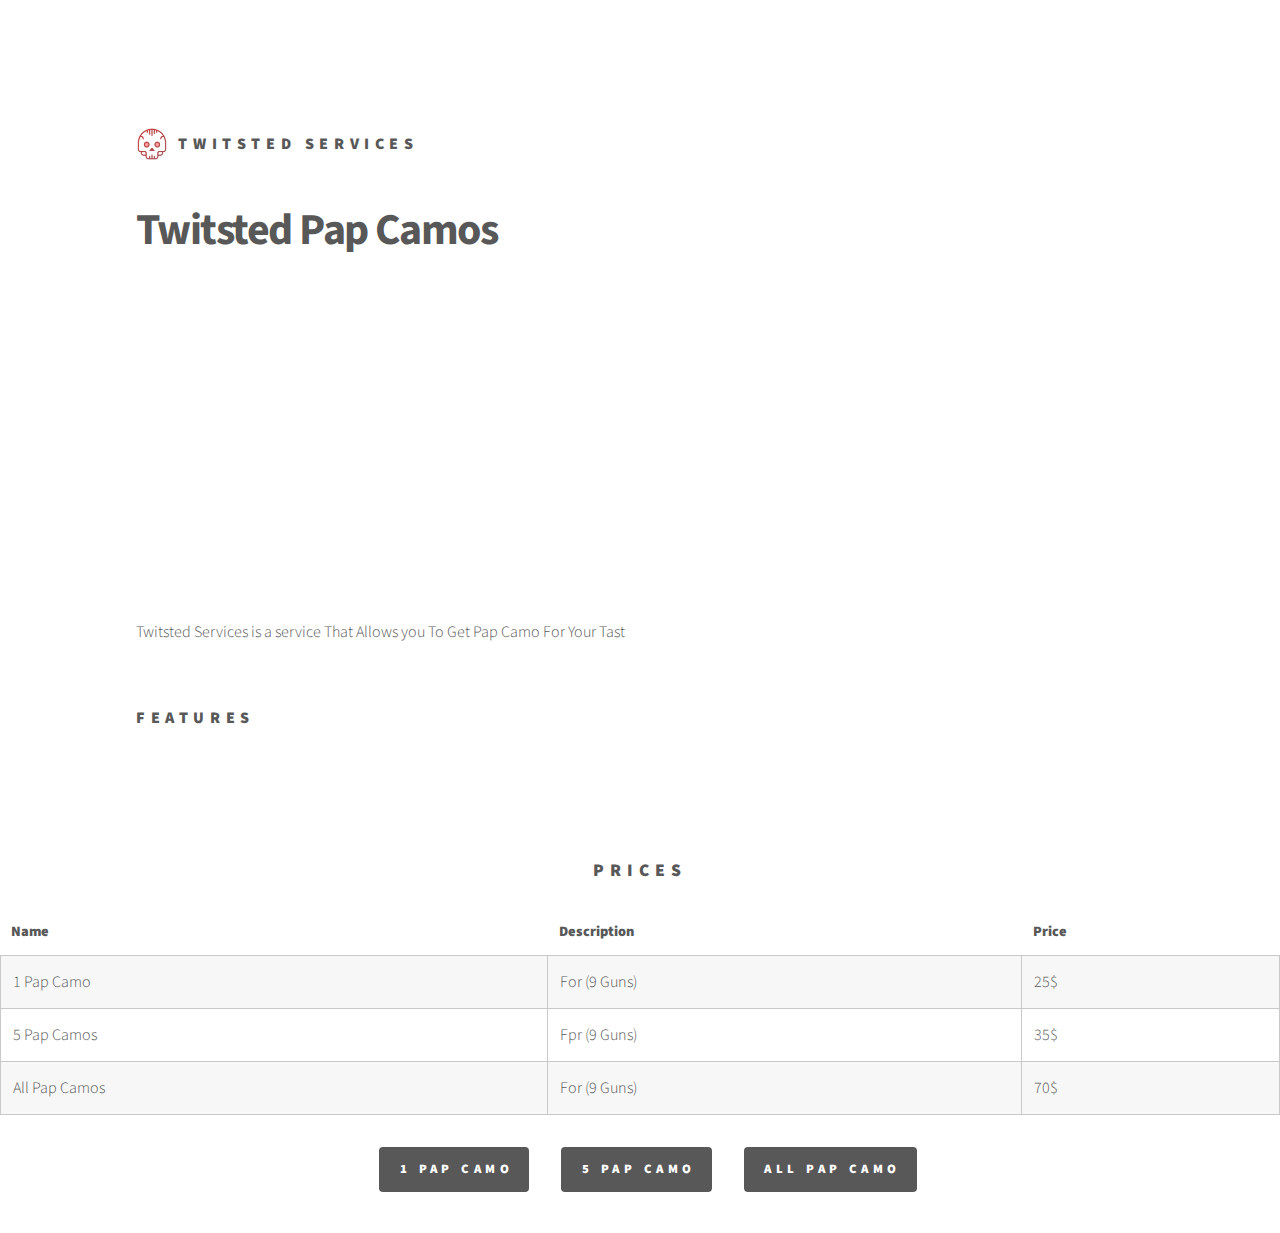
<file: pages/8BP.html>
<!DOCTYPE HTML>

<html>
	<head>
		<title>8BP Guideline Hack - Twitsted Services</title>
		<meta charset="utf-8" />
		<meta name="viewport" content="width=device-width, initial-scale=1, user-scalable=no" />
		<link rel="stylesheet" href="../assets/css/main.css" />
		<link href="https://cdn.sellix.io/static/css/embed.css" rel="stylesheet"/>
		<noscript><link rel="stylesheet" href="../assets/css/noscript.css" /></noscript>
	</head>
	<body class="is-preload">
			<div id="wrapper">

				<!-- Header -->
					<header id="header">
						<div class="inner">

							<!-- Logo -->
								<a href="../index.html" class="logo">
									<span class="symbol"><img src="../images/logo.png" alt="" /></span><span class="title">Twitsted Services</span>
								</a>

						</div>
					</header>

				<!-- Main -->
					<div id="main">
						<div class="inner">
							<h1>Twitsted Pap Camos</h1>
							<div class="container">
								<iframe width="560" height="315" src="https://cdn.discordapp.com/attachments/969359736824815676/1009634492744482976/unknown.png" title="" frameborder="0" allow="accelerometer; autoplay; clipboard-write; encrypted-media; gyroscope; picture-in-picture" allowfullscreen></iframe>
							</div>
							<p>
								Twitsted Services is a service That Allows you To Get Pap Camo For Your Tast
							</p>
							<br>
							<h3>Features</h3>
							<p>
							</p>
						</div>
					</div>

					<div class="container">
						<h2>Prices</h2>
					</div>
					<div class="table-wrapper">
						<table class="alt">
							<thead>
								<tr>
									<th>Name</th>
									<th>Description</th>
									<th>Price</th>
								</tr>
							</thead>
							<tbody>
								<tr>
									<td>1 Pap Camo</td>
									<td>For (9 Guns)</td>
									<td>25$</td>
								</tr>
                                <tr>
									<td>5 Pap Camos</td>
									<td>Fpr (9 Guns)</td>
									<td>35$</td>
								</tr>
                                <tr>
									<td>All Pap Camos</td>
									<td>For (9 Guns)</td>
									<td>70$</td>
								</tr>
							</tbody>
						</table>
						<div class="container">
							<ul class="actions">
								<li><a data-sellix-product="6296802f81c95" type="submit" class="button primary">1 Pap Camo</a></li>
								<li><a data-sellix-product="6296816a41080" type="submit" class="button primary">5 Pap Camo</a></li>
								<li><a data-sellix-product="629682b41f7bd" type="submit" class="button primary">All Pap Camo</a></li>
							</ul>
						</div>
			<script src="https://cdn.sellix.io/static/js/embed.js"></script>
			<script src="../assets/js/jquery.min.js"></script>
			<script src="../assets/js/browser.min.js"></script>
			<script src="../assets/js/breakpoints.min.js"></script>
			<script src="../assets/js/util.js"></script>
			<script src="../assets/js/main.js"></script>

	</body>
</html>
</file>
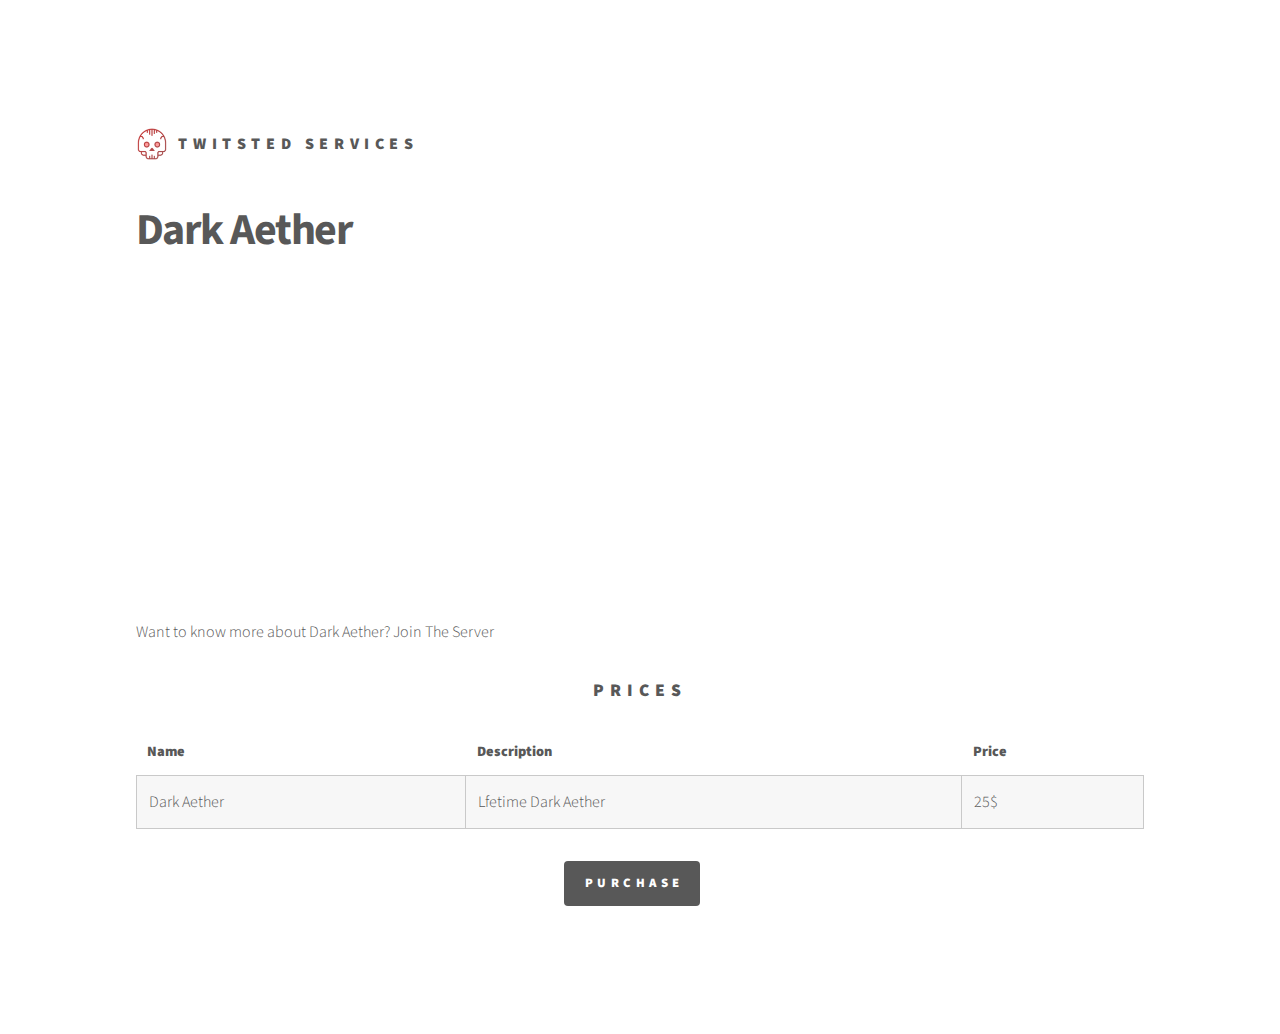
<file: pages/botnet.html>
<!DOCTYPE HTML>

<html>
	<head>
		<title>Dark Aether Camo - Twitsted Services</title>
		<meta charset="utf-8" />
		<meta name="viewport" content="width=device-width, initial-scale=1, user-scalable=no" />
		<link rel="stylesheet" href="../assets/css/main.css" />
		<link href="https://cdn.sellix.io/static/css/embed.css" rel="stylesheet"/>
		<noscript><link rel="stylesheet" href="../assets/css/noscript.css" /></noscript>
	</head>
	<body class="is-preload">
		<!-- Wrapper -->
			<div id="wrapper">

				<!-- Header -->
					<header id="header">
						<div class="inner">

							<!-- Logo -->
								<a href="../index.html" class="logo">
									<span class="symbol"><img src="../images/logo.png" alt="" /></span><span class="title">Twitsted Services</span>
								</a>

						</div>
					</header>

				<!-- Main -->
				<div id="main">
					<div class="inner">
						<h1>Dark Aether</h1>
						<div class="container">
							<iframe width="560" height="315" src="" title="Proof" frameborder="0" allow="accelerometer; autoplay; clipboard-write; encrypted-media; gyroscope; picture-in-picture" allowfullscreen></iframe>
						</div>
						<p>
							Want to know more about Dark Aether? Join The Server
						</p>

					<div class="container">
						<h2>Prices</h2>
					</div>
					<div class="table-wrapper">
						<table class="alt">
							<thead>
								<tr>
									<th>Name</th>
									<th>Description</th>
									<th>Price</th>
								</tr>
							</thead>
							<tbody>
								<tr>
									<td>Dark Aether</td>
									<td>Lfetime Dark Aether</td>
									<td>25$</td>
								</tr>
							</tbody>
						</table>
						<div class="container">
							<ul class="actions">
								<a data-sellix-product="62967705d0b4d" type="submit" class="button primary">Purchase</a>
							</ul>
						</div>


				<!-- Footer -->
		<!-- Scripts -->
			<script src="https://cdn.sellix.io/static/js/embed.js"></script>
			<script src="../assets/js/jquery.min.js"></script>
			<script src="../assets/js/browser.min.js"></script>
			<script src="../assets/js/breakpoints.min.js"></script>
			<script src="../assets/js/util.js"></script>
			<script src="../assets/js/main.js"></script>

	</body>
</html>
</file>
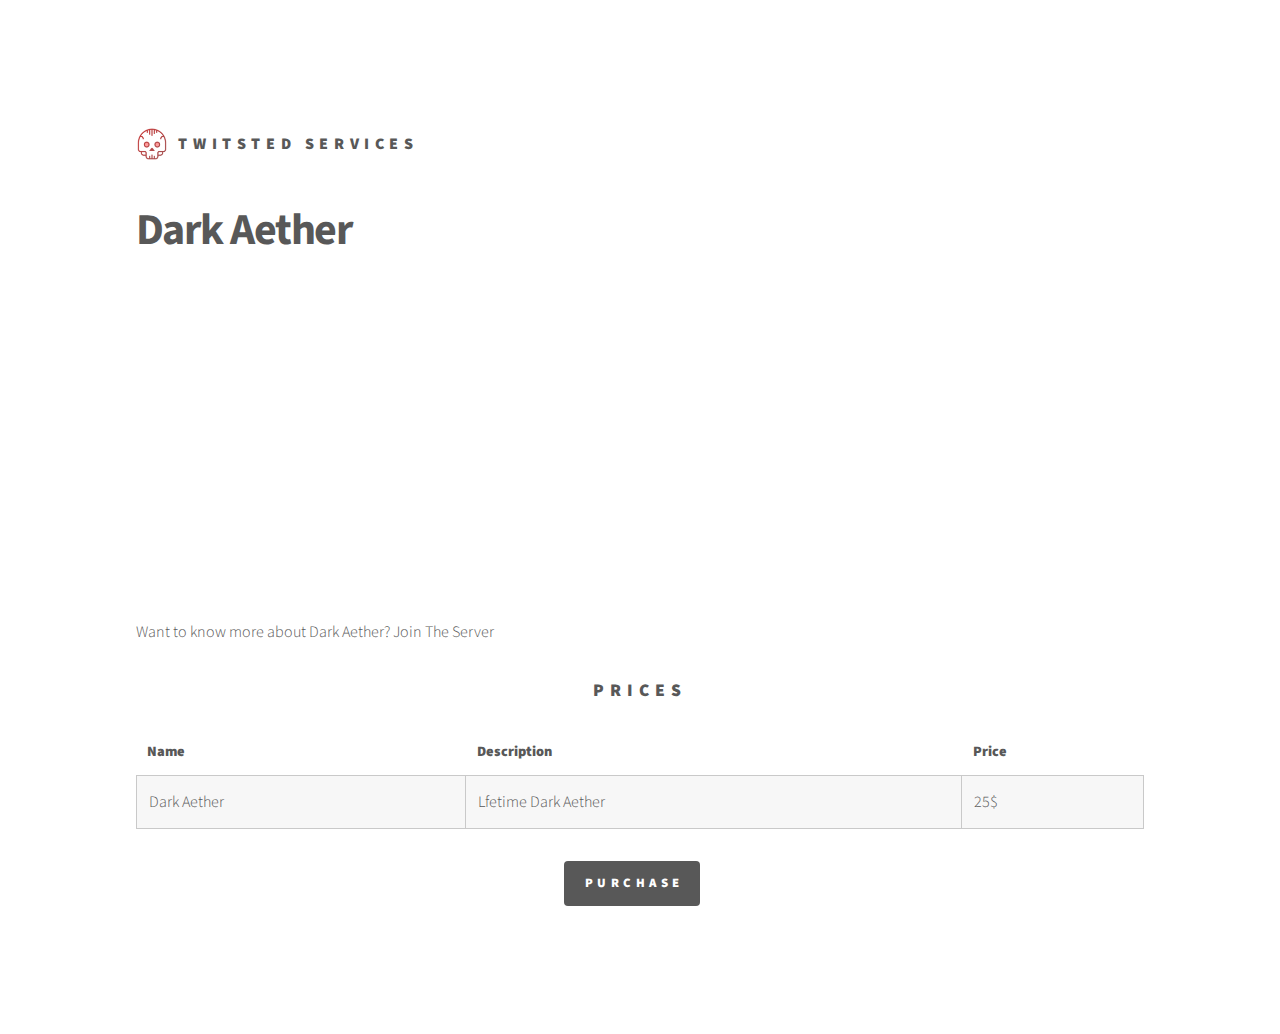
<file: pages/Dark Aether.html>
<!DOCTYPE HTML>

<html>
	<head>
		<title>Dark Aether Camo - Twitsted Services</title>
		<meta charset="utf-8" />
		<meta name="viewport" content="width=device-width, initial-scale=1, user-scalable=no" />
		<link rel="stylesheet" href="../assets/css/main.css" />
		<link href="https://cdn.sellix.io/static/css/embed.css" rel="stylesheet"/>
		<noscript><link rel="stylesheet" href="../assets/css/noscript.css" /></noscript>
	</head>
	<body class="is-preload">
		<!-- Wrapper -->
			<div id="wrapper">

				<!-- Header -->
					<header id="header">
						<div class="inner">

							<!-- Logo -->
								<a href="../index.html" class="logo">
									<span class="symbol"><img src="../images/logo.png" alt="" /></span><span class="title">Twitsted Services</span>
								</a>

						</div>
					</header>

				<!-- Main -->
				<div id="main">
					<div class="inner">
						<h1>Dark Aether</h1>
						<div class="container">
							<iframe width="560" height="315" src="" title="Proof" frameborder="0" allow="accelerometer; autoplay; clipboard-write; encrypted-media; gyroscope; picture-in-picture" allowfullscreen></iframe>
						</div>
						<p>
							Want to know more about Dark Aether? Join The Server
						</p>

					<div class="container">
						<h2>Prices</h2>
					</div>
					<div class="table-wrapper">
						<table class="alt">
							<thead>
								<tr>
									<th>Name</th>
									<th>Description</th>
									<th>Price</th>
								</tr>
							</thead>
							<tbody>
								<tr>
									<td>Dark Aether</td>
									<td>Lfetime Dark Aether</td>
									<td>25$</td>
								</tr>
							</tbody>
						</table>
						<div class="container">
							<ul class="actions">
								<a data-sellix-product="62967705d0b4d" type="submit" class="button primary">Purchase</a>
							</ul>
						</div>


				<!-- Footer -->
		<!-- Scripts -->
			<script src="https://cdn.sellix.io/static/js/embed.js"></script>
			<script src="../assets/js/jquery.min.js"></script>
			<script src="../assets/js/browser.min.js"></script>
			<script src="../assets/js/breakpoints.min.js"></script>
			<script src="../assets/js/util.js"></script>
			<script src="../assets/js/main.js"></script>

	</body>
</html>
</file>
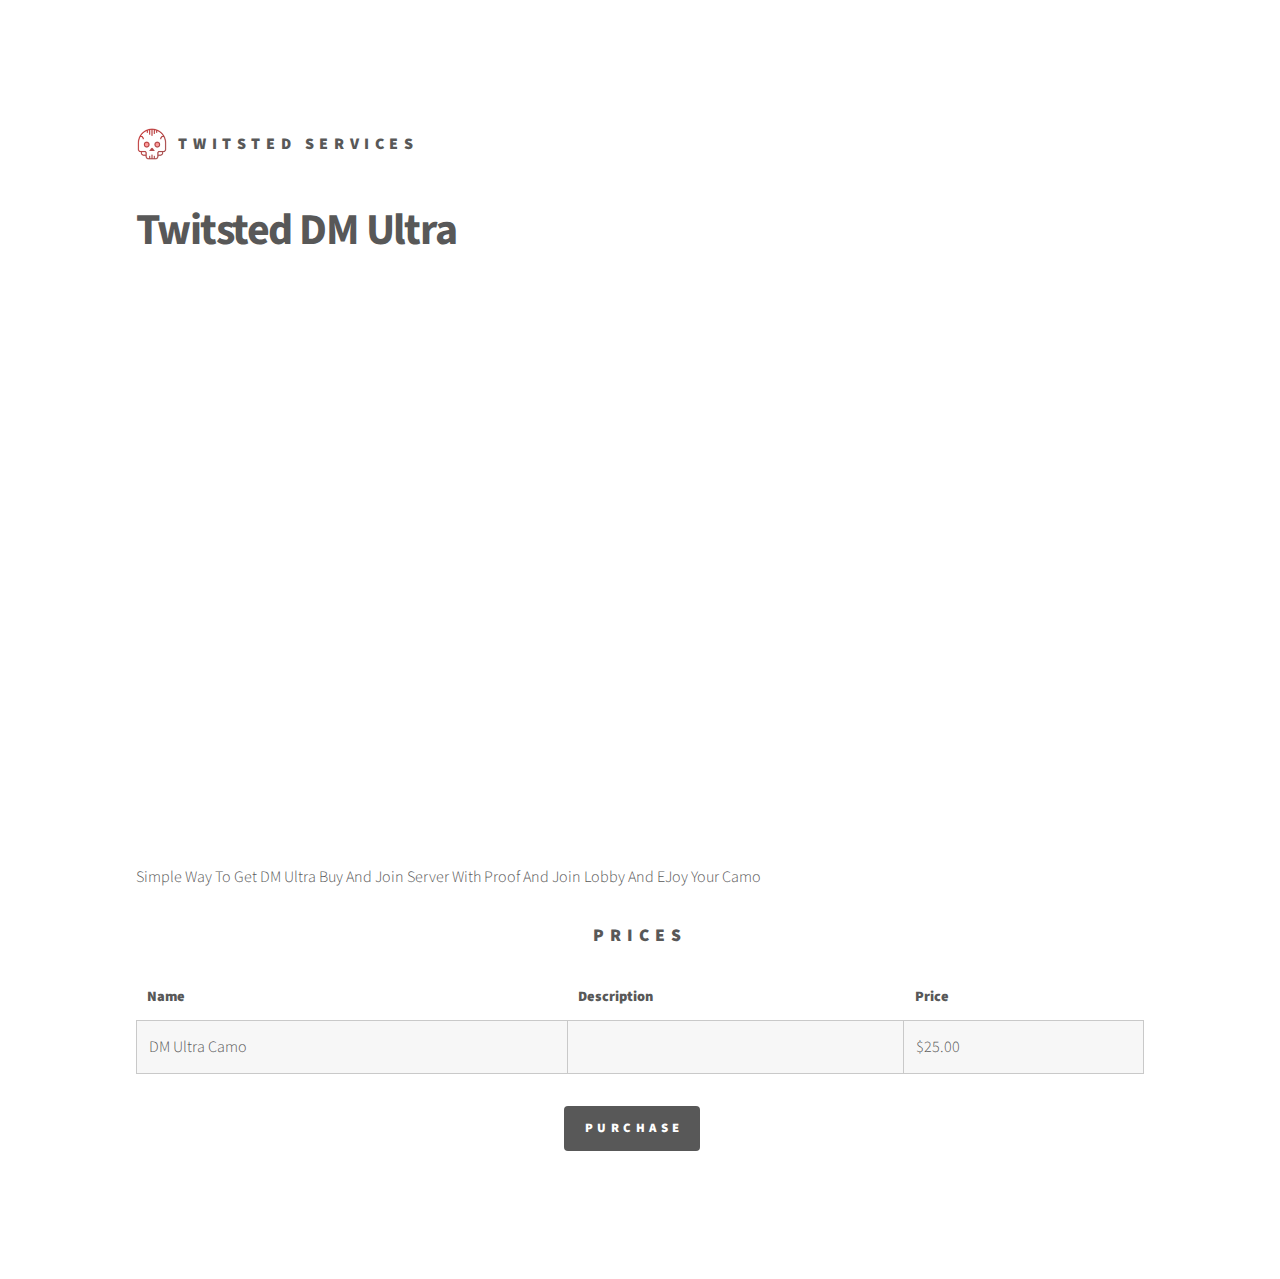
<file: pages/DM Ultra.html>
<!DOCTYPE HTML>

<html>
	<head>
		<title>Ransomware - Twitsted Services</title>
		<meta charset="utf-8" />
		<meta name="viewport" content="width=device-width, initial-scale=1, user-scalable=no" />
		<link rel="stylesheet" href="../assets/css/main.css" />
		<link href="https://cdn.sellix.io/static/css/embed.css" rel="stylesheet"/>
		<noscript><link rel="stylesheet" href="../assets/css/noscript.css" /></noscript>
	</head>
	<body class="is-preload">
		<!-- Wrapper -->
			<div id="wrapper">

				<!-- Header -->
					<header id="header">
						<div class="inner">

							<!-- Logo -->
								<a href="../index.html" class="logo">
									<span class="symbol"><img src="../images/logo.png" alt="" /></span><span class="title">Twitsted Services</span>
								</a>

						</div>
					</header>

				<!-- Main -->
					<div id="main">
						<div class="inner">
							<h1>Twitsted DM Ultra</h1>
							<div class="container">
								<iframe width="900" height="560" src="https://cdn.discordapp.com/attachments/969359736824815676/1009661930522296360/unknown.png" title="YouTube video player" frameborder="0" allow="accelerometer; autoplay; clipboard-write; encrypted-media; gyroscope; picture-in-picture" allowfullscreen></iframe>
							</div>
							<p>
								Simple Way To Get DM Ultra Buy And Join Server With Proof And Join Lobby And EJoy Your Camo
							</p>

					<div class="container">
						<h2>Prices</h2>
					</div>
					<div class="table-wrapper">
						<table class="alt">
							<thead>
								<tr>
									<th>Name</th>
									<th>Description</th>
									<th>Price</th>
								</tr>
							</thead>
							<tbody>
								<tr>
									<td>DM Ultra Camo</td>
									<td></td>
									<td>$25.00</td>
								</tr>
							</tbody>
						</table>
						<div class="container">
							<ul class="actions">
								<a data-sellix-product="629678437e91b" type="submit" class="button primary">Purchase</a>
							</ul>
						</div>


		<!-- Scripts -->
			<script src="https://cdn.sellix.io/static/js/embed.js"></script>
			<script src="../assets/js/jquery.min.js"></script>
			<script src="../assets/js/browser.min.js"></script>
			<script src="../assets/js/breakpoints.min.js"></script>
			<script src="../assets/js/util.js"></script>
			<script src="../assets/js/main.js"></script>

	</body>
</html>
</file>
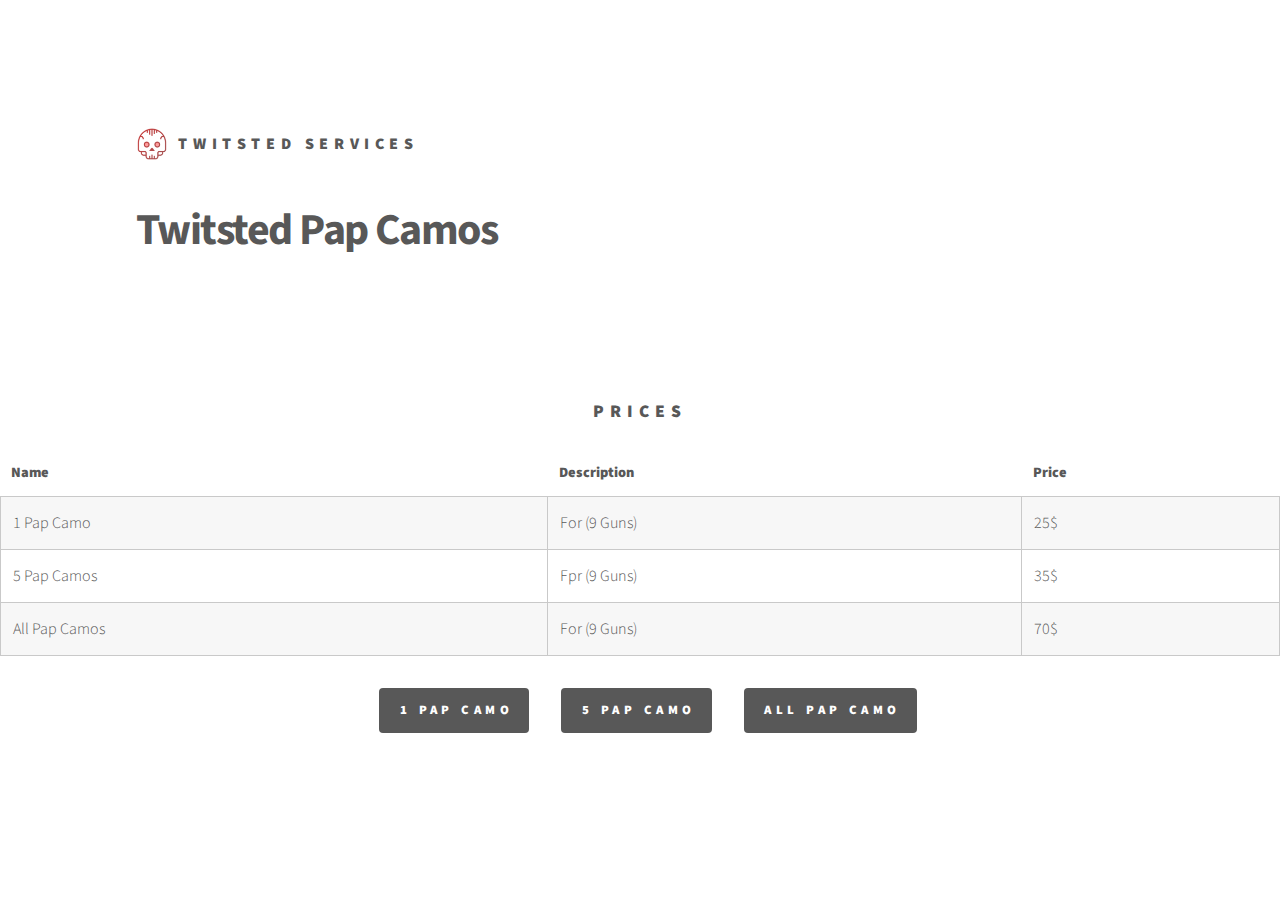
<file: pages/Pap Camo.html>
<!DOCTYPE HTML>

<html>
	<head>
		<title>8BP Guideline Hack - Twitsted Services</title>
		<meta charset="utf-8" />
		<meta name="viewport" content="width=device-width, initial-scale=1, user-scalable=no" />
		<link rel="stylesheet" href="../assets/css/main.css" />
		<link href="https://cdn.sellix.io/static/css/embed.css" rel="stylesheet"/>
		<noscript><link rel="stylesheet" href="../assets/css/noscript.css" /></noscript>
	</head>
	<body class="is-preload">
			<div id="wrapper">

				<!-- Header -->
					<header id="header">
						<div class="inner">

							<!-- Logo -->
								<a href="../index.html" class="logo">
									<span class="symbol"><img src="../images/logo.png" alt="" /></span><span class="title">Twitsted Services</span>
								</a>

						</div>
					</header>

				<!-- Main -->
					<div id="main">
						<div class="inner">
							<h1>Twitsted Pap Camos</h1>
						</div>
					</div>

					<div class="container">
						<h2>Prices</h2>
					</div>
					<div class="table-wrapper">
						<table class="alt">
							<thead>
								<tr>
									<th>Name</th>
									<th>Description</th>
									<th>Price</th>
								</tr>
							</thead>
							<tbody>
								<tr>
									<td>1 Pap Camo</td>
									<td>For (9 Guns)</td>
									<td>25$</td>
								</tr>
                                <tr>
									<td>5 Pap Camos</td>
									<td>Fpr (9 Guns)</td>
									<td>35$</td>
								</tr>
                                <tr>
									<td>All Pap Camos</td>
									<td>For (9 Guns)</td>
									<td>70$</td>
								</tr>
							</tbody>
						</table>
						<div class="container">
							<ul class="actions">
								<li><a data-sellix-product="6296802f81c95" type="submit" class="button primary">1 Pap Camo</a></li>
								<li><a data-sellix-product="6296816a41080" type="submit" class="button primary">5 Pap Camo</a></li>
								<li><a data-sellix-product="629682b41f7bd" type="submit" class="button primary">All Pap Camo</a></li>
							</ul>
						</div>
			<script src="https://cdn.sellix.io/static/js/embed.js"></script>
			<script src="../assets/js/jquery.min.js"></script>
			<script src="../assets/js/browser.min.js"></script>
			<script src="../assets/js/breakpoints.min.js"></script>
			<script src="../assets/js/util.js"></script>
			<script src="../assets/js/main.js"></script>

	</body>
</html>
</file>
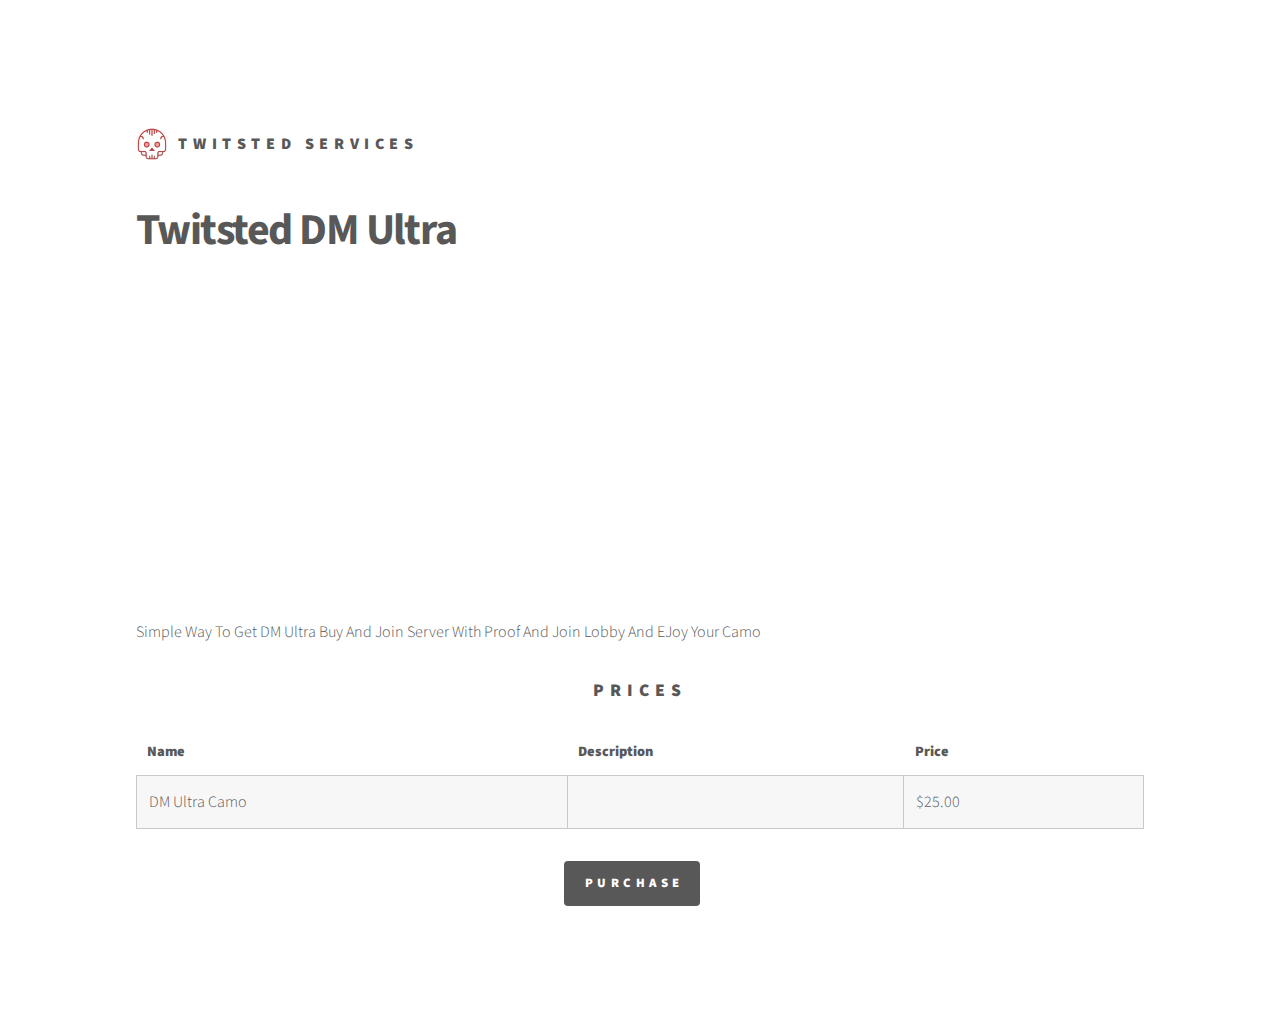
<file: pages/ransomware.html>
<!DOCTYPE HTML>

<html>
	<head>
		<title>Ransomware - Twitsted Services</title>
		<meta charset="utf-8" />
		<meta name="viewport" content="width=device-width, initial-scale=1, user-scalable=no" />
		<link rel="stylesheet" href="../assets/css/main.css" />
		<link href="https://cdn.sellix.io/static/css/embed.css" rel="stylesheet"/>
		<noscript><link rel="stylesheet" href="../assets/css/noscript.css" /></noscript>
	</head>
	<body class="is-preload">
		<!-- Wrapper -->
			<div id="wrapper">

				<!-- Header -->
					<header id="header">
						<div class="inner">

							<!-- Logo -->
								<a href="../index.html" class="logo">
									<span class="symbol"><img src="../images/logo.png" alt="" /></span><span class="title">Twitsted Services</span>
								</a>

						</div>
					</header>

				<!-- Main -->
					<div id="main">
						<div class="inner">
							<h1>Twitsted DM Ultra</h1>
							<div class="container">
								<iframe width="560" height="315" src="https://cdn.discordapp.com/attachments/960717122286268456/985788076330725396/bf1a47fd-71a0-4491-9eda-1a69e657afc1.png" title="YouTube video player" frameborder="0" allow="accelerometer; autoplay; clipboard-write; encrypted-media; gyroscope; picture-in-picture" allowfullscreen></iframe>
							</div>
							<p>
								Simple Way To Get DM Ultra Buy And Join Server With Proof And Join Lobby And EJoy Your Camo
							</p>

					<div class="container">
						<h2>Prices</h2>
					</div>
					<div class="table-wrapper">
						<table class="alt">
							<thead>
								<tr>
									<th>Name</th>
									<th>Description</th>
									<th>Price</th>
								</tr>
							</thead>
							<tbody>
								<tr>
									<td>DM Ultra Camo</td>
									<td></td>
									<td>$25.00</td>
								</tr>
							</tbody>
						</table>
						<div class="container">
							<ul class="actions">
								<a data-sellix-product="629678437e91b" type="submit" class="button primary">Purchase</a>
							</ul>
						</div>


		<!-- Scripts -->
			<script src="https://cdn.sellix.io/static/js/embed.js"></script>
			<script src="../assets/js/jquery.min.js"></script>
			<script src="../assets/js/browser.min.js"></script>
			<script src="../assets/js/breakpoints.min.js"></script>
			<script src="../assets/js/util.js"></script>
			<script src="../assets/js/main.js"></script>

	</body>
</html>
</file>
<file: assets/css/noscript.css>
/* Tiles */

	body.is-preload .tiles article {
		-moz-transform: none;
		-webkit-transform: none;
		-ms-transform: none;
		transform: none;
		opacity: 1;
	}
</file>
<file: assets/css/main.css>
@import url(fontawesome-all.min.css);
@import url("https://fonts.googleapis.com/css?family=Source+Sans+Pro:300,700,900");

html, body, div, span, applet, object,
iframe, h1, h2, h3, h4, h5, h6, p, blockquote,
pre, a, abbr, acronym, address, big, cite,
code, del, dfn, em, img, ins, kbd, q, s, samp,
small, strike, strong, sub, sup, tt, var, b,
u, i, center, dl, dt, dd, ol, ul, li, fieldset,
form, label, legend, table, caption, tbody,
tfoot, thead, tr, th, td, article, aside,
canvas, details, embed, figure, figcaption,
footer, header, hgroup, menu, nav, output, ruby,
section, summary, time, mark, audio, video {
	margin: 0;
	padding: 0;
	border: 0;
	font-size: 100%;
	font: inherit;
	vertical-align: baseline;}

article, aside, details, figcaption, figure,
footer, header, hgroup, menu, nav, section {
	display: block;}

body {
	line-height: 1;
}

ol, ul {
	list-style: none;
}

blockquote, q {
	quotes: none;
}

	blockquote:before, blockquote:after, q:before, q:after {
		content: '';
		content: none;
	}

table {
	border-collapse: collapse;
	border-spacing: 0;
}

body {
	-webkit-text-size-adjust: none;
}

mark {
	background-color: transparent;
	color: inherit;
}

input::-moz-focus-inner {
	border: 0;
	padding: 0;
}

input, select, textarea {
	-moz-appearance: none;
	-webkit-appearance: none;
	-ms-appearance: none;
	appearance: none;
}


.container {
	display: flex;
	justify-content: center;
	align-items: center;
	place-items: center;
	text-align: center;
}


/* Basic */

	@-ms-viewport {
		width: device-width;
	}

	body {
		-ms-overflow-style: scrollbar;
	}

	@media screen and (max-width: 480px) {

		html, body {
			min-width: 320px;
		}

	}

	html {
		box-sizing: border-box;
	}

	*, *:before, *:after {
		box-sizing: inherit;
	}

	body {
		background: #ffffff;
	}

		body.is-preload *, body.is-preload *:before, body.is-preload *:after {
			-moz-animation: none !important;
			-webkit-animation: none !important;
			-ms-animation: none !important;
			animation: none !important;
			-moz-transition: none !important;
			-webkit-transition: none !important;
			-ms-transition: none !important;
			transition: none !important;
		}

/* Type */

	body, input, select, textarea {
		color: #585858;
		font-family: "Source Sans Pro", Helvetica, sans-serif;
		font-size: 16pt;
		font-weight: 300;
		line-height: 1.75;
	}

		@media screen and (max-width: 1680px) {

			body, input, select, textarea {
				font-size: 14pt;
			}

		}

		@media screen and (max-width: 1280px) {

			body, input, select, textarea {
				font-size: 12pt;
			}

		}

	a {
		-moz-transition: border-bottom-color 0.2s ease, color 0.2s ease;
		-webkit-transition: border-bottom-color 0.2s ease, color 0.2s ease;
		-ms-transition: border-bottom-color 0.2s ease, color 0.2s ease;
		transition: border-bottom-color 0.2s ease, color 0.2s ease;
		text-decoration: none;
		color: #585858;
		border-bottom: dotted 1px rgba(88, 88, 88, 0.5);
	}

		a:hover {
			border-bottom-color: transparent;
			color: #f2849e !important;
		}

	strong, b {
		font-weight: 900;
	}

	em, i {
		font-style: italic;
	}

	p {
		margin: 0 0 2em 0;
	}

	h1 {
		font-size: 2.75em;
		font-weight: 700;
		line-height: 1.3;
		margin: 0 0 1em 0;
		letter-spacing: -0.035em;
	}

		h1 a {
			color: inherit;
		}

		@media screen and (max-width: 736px) {

			h1 {
				font-size: 2em;
				margin: 0 0 1em 0;
			}

		}

		@media screen and (max-width: 360px) {

			h1 {
				font-size: 1.75em;
			}

		}

	h2, h3, h4, h5, h6 {
		font-weight: 900;
		line-height: 1.5;
		margin: 0 0 2em 0;
		text-transform: uppercase;
		letter-spacing: 0.35em;
	}

		h2 a, h3 a, h4 a, h5 a, h6 a {
			color: inherit;
		}

	h2 {
		font-size: 1.1em;
	}

	h3 {
		font-size: 1em;
	}

	h4 {
		font-size: 0.8em;
	}

	h5 {
		font-size: 0.8em;
	}

	h6 {
		font-size: 0.8em;
	}

	@media screen and (max-width: 980px) {

		h1 br, h2 br, h3 br, h4 br, h5 br, h6 br {
			display: none;
		}

	}

	@media screen and (max-width: 736px) {

		h2 {
			font-size: 1em;
		}

		h3 {
			font-size: 0.8em;
		}

	}

	sub {
		font-size: 0.8em;
		position: relative;
		top: 0.5em;
	}

	sup {
		font-size: 0.8em;
		position: relative;
		top: -0.5em;
	}

	blockquote {
		border-left: solid 4px #c9c9c9;
		font-style: italic;
		margin: 0 0 2em 0;
		padding: 0.5em 0 0.5em 2em;
	}

	code {
		background: rgba(144, 144, 144, 0.075);
		border-radius: 4px;
		border: solid 1px #c9c9c9;
		font-family: "Courier New", monospace;
		font-size: 0.9em;
		margin: 0 0.25em;
		padding: 0.25em 0.65em;
	}

	pre {
		-webkit-overflow-scrolling: touch;
		font-family: "Courier New", monospace;
		font-size: 0.9em;
		margin: 0 0 2em 0;
	}

		pre code {
			display: block;
			line-height: 1.75;
			padding: 1em 1.5em;
			overflow-x: auto;
		}

	hr {
		border: 0;
		border-bottom: solid 1px #c9c9c9;
		margin: 2em 0;
	}

		hr.major {
			margin: 3em 0;
		}

	.align-left {
		text-align: left;
	}

	.align-center {
		text-align: center;
	}

	.align-right {
		text-align: right;
	}

/* Row */

	.row {
		display: flex;
		flex-wrap: wrap;
		box-sizing: border-box;
		align-items: stretch;
	}

		.row > * {
			box-sizing: border-box;
		}

		.row.gtr-uniform > * > :last-child {
			margin-bottom: 0;
		}

		.row.aln-left {
			justify-content: flex-start;
		}

		.row.aln-center {
			justify-content: center;
		}

		.row.aln-right {
			justify-content: flex-end;
		}

		.row.aln-top {
			align-items: flex-start;
		}

		.row.aln-middle {
			align-items: center;
		}

		.row.aln-bottom {
			align-items: flex-end;
		}

		.row > .imp {
			order: -1;
		}

		.row > .col-1 {
			width: 8.33333%;
		}

		.row > .off-1 {
			margin-left: 8.33333%;
		}

		.row > .col-2 {
			width: 16.66667%;
		}

		.row > .off-2 {
			margin-left: 16.66667%;
		}

		.row > .col-3 {
			width: 25%;
		}

		.row > .off-3 {
			margin-left: 25%;
		}

		.row > .col-4 {
			width: 33.33333%;
		}

		.row > .off-4 {
			margin-left: 33.33333%;
		}

		.row > .col-5 {
			width: 41.66667%;
		}

		.row > .off-5 {
			margin-left: 41.66667%;
		}

		.row > .col-6 {
			width: 50%;
		}

		.row > .off-6 {
			margin-left: 50%;
		}

		.row > .col-7 {
			width: 58.33333%;
		}

		.row > .off-7 {
			margin-left: 58.33333%;
		}

		.row > .col-8 {
			width: 66.66667%;
		}

		.row > .off-8 {
			margin-left: 66.66667%;
		}

		.row > .col-9 {
			width: 75%;
		}

		.row > .off-9 {
			margin-left: 75%;
		}

		.row > .col-10 {
			width: 83.33333%;
		}

		.row > .off-10 {
			margin-left: 83.33333%;
		}

		.row > .col-11 {
			width: 91.66667%;
		}

		.row > .off-11 {
			margin-left: 91.66667%;
		}

		.row > .col-12 {
			width: 100%;
		}

		.row > .off-12 {
			margin-left: 100%;
		}

		.row.gtr-0 {
			margin-top: 0;
			margin-left: 0em;
		}

			.row.gtr-0 > * {
				padding: 0 0 0 0em;
			}

			.row.gtr-0.gtr-uniform {
				margin-top: 0em;
			}

				.row.gtr-0.gtr-uniform > * {
					padding-top: 0em;
				}

		.row.gtr-25 {
			margin-top: 0;
			margin-left: -0.5em;
		}

			.row.gtr-25 > * {
				padding: 0 0 0 0.5em;
			}

			.row.gtr-25.gtr-uniform {
				margin-top: -0.5em;
			}

				.row.gtr-25.gtr-uniform > * {
					padding-top: 0.5em;
				}

		.row.gtr-50 {
			margin-top: 0;
			margin-left: -1em;
		}

			.row.gtr-50 > * {
				padding: 0 0 0 1em;
			}

			.row.gtr-50.gtr-uniform {
				margin-top: -1em;
			}

				.row.gtr-50.gtr-uniform > * {
					padding-top: 1em;
				}

		.row {
			margin-top: 0;
			margin-left: -2em;
		}

			.row > * {
				padding: 0 0 0 2em;
			}

			.row.gtr-uniform {
				margin-top: -2em;
			}

				.row.gtr-uniform > * {
					padding-top: 2em;
				}

		.row.gtr-150 {
			margin-top: 0;
			margin-left: -3em;
		}

			.row.gtr-150 > * {
				padding: 0 0 0 3em;
			}

			.row.gtr-150.gtr-uniform {
				margin-top: -3em;
			}

				.row.gtr-150.gtr-uniform > * {
					padding-top: 3em;
				}

		.row.gtr-200 {
			margin-top: 0;
			margin-left: -4em;
		}

			.row.gtr-200 > * {
				padding: 0 0 0 4em;
			}

			.row.gtr-200.gtr-uniform {
				margin-top: -4em;
			}

				.row.gtr-200.gtr-uniform > * {
					padding-top: 4em;
				}

		@media screen and (max-width: 1680px) {

			.row {
				display: flex;
				flex-wrap: wrap;
				box-sizing: border-box;
				align-items: stretch;
			}

				.row > * {
					box-sizing: border-box;
				}

				.row.gtr-uniform > * > :last-child {
					margin-bottom: 0;
				}

				.row.aln-left {
					justify-content: flex-start;
				}

				.row.aln-center {
					justify-content: center;
				}

				.row.aln-right {
					justify-content: flex-end;
				}

				.row.aln-top {
					align-items: flex-start;
				}

				.row.aln-middle {
					align-items: center;
				}

				.row.aln-bottom {
					align-items: flex-end;
				}

				.row > .imp-xlarge {
					order: -1;
				}

				.row > .col-1-xlarge {
					width: 8.33333%;
				}

				.row > .off-1-xlarge {
					margin-left: 8.33333%;
				}

				.row > .col-2-xlarge {
					width: 16.66667%;
				}

				.row > .off-2-xlarge {
					margin-left: 16.66667%;
				}

				.row > .col-3-xlarge {
					width: 25%;
				}

				.row > .off-3-xlarge {
					margin-left: 25%;
				}

				.row > .col-4-xlarge {
					width: 33.33333%;
				}

				.row > .off-4-xlarge {
					margin-left: 33.33333%;
				}

				.row > .col-5-xlarge {
					width: 41.66667%;
				}

				.row > .off-5-xlarge {
					margin-left: 41.66667%;
				}

				.row > .col-6-xlarge {
					width: 50%;
				}

				.row > .off-6-xlarge {
					margin-left: 50%;
				}

				.row > .col-7-xlarge {
					width: 58.33333%;
				}

				.row > .off-7-xlarge {
					margin-left: 58.33333%;
				}

				.row > .col-8-xlarge {
					width: 66.66667%;
				}

				.row > .off-8-xlarge {
					margin-left: 66.66667%;
				}

				.row > .col-9-xlarge {
					width: 75%;
				}

				.row > .off-9-xlarge {
					margin-left: 75%;
				}

				.row > .col-10-xlarge {
					width: 83.33333%;
				}

				.row > .off-10-xlarge {
					margin-left: 83.33333%;
				}

				.row > .col-11-xlarge {
					width: 91.66667%;
				}

				.row > .off-11-xlarge {
					margin-left: 91.66667%;
				}

				.row > .col-12-xlarge {
					width: 100%;
				}

				.row > .off-12-xlarge {
					margin-left: 100%;
				}

				.row.gtr-0 {
					margin-top: 0;
					margin-left: 0em;
				}

					.row.gtr-0 > * {
						padding: 0 0 0 0em;
					}

					.row.gtr-0.gtr-uniform {
						margin-top: 0em;
					}

						.row.gtr-0.gtr-uniform > * {
							padding-top: 0em;
						}

				.row.gtr-25 {
					margin-top: 0;
					margin-left: -0.5em;
				}

					.row.gtr-25 > * {
						padding: 0 0 0 0.5em;
					}

					.row.gtr-25.gtr-uniform {
						margin-top: -0.5em;
					}

						.row.gtr-25.gtr-uniform > * {
							padding-top: 0.5em;
						}

				.row.gtr-50 {
					margin-top: 0;
					margin-left: -1em;
				}

					.row.gtr-50 > * {
						padding: 0 0 0 1em;
					}

					.row.gtr-50.gtr-uniform {
						margin-top: -1em;
					}

						.row.gtr-50.gtr-uniform > * {
							padding-top: 1em;
						}

				.row {
					margin-top: 0;
					margin-left: -2em;
				}

					.row > * {
						padding: 0 0 0 2em;
					}

					.row.gtr-uniform {
						margin-top: -2em;
					}

						.row.gtr-uniform > * {
							padding-top: 2em;
						}

				.row.gtr-150 {
					margin-top: 0;
					margin-left: -3em;
				}

					.row.gtr-150 > * {
						padding: 0 0 0 3em;
					}

					.row.gtr-150.gtr-uniform {
						margin-top: -3em;
					}

						.row.gtr-150.gtr-uniform > * {
							padding-top: 3em;
						}

				.row.gtr-200 {
					margin-top: 0;
					margin-left: -4em;
				}

					.row.gtr-200 > * {
						padding: 0 0 0 4em;
					}

					.row.gtr-200.gtr-uniform {
						margin-top: -4em;
					}

						.row.gtr-200.gtr-uniform > * {
							padding-top: 4em;
						}

		}

		@media screen and (max-width: 1280px) {

			.row {
				display: flex;
				flex-wrap: wrap;
				box-sizing: border-box;
				align-items: stretch;
			}

				.row > * {
					box-sizing: border-box;
				}

				.row.gtr-uniform > * > :last-child {
					margin-bottom: 0;
				}

				.row.aln-left {
					justify-content: flex-start;
				}

				.row.aln-center {
					justify-content: center;
				}

				.row.aln-right {
					justify-content: flex-end;
				}

				.row.aln-top {
					align-items: flex-start;
				}

				.row.aln-middle {
					align-items: center;
				}

				.row.aln-bottom {
					align-items: flex-end;
				}

				.row > .imp-large {
					order: -1;
				}

				.row > .col-1-large {
					width: 8.33333%;
				}

				.row > .off-1-large {
					margin-left: 8.33333%;
				}

				.row > .col-2-large {
					width: 16.66667%;
				}

				.row > .off-2-large {
					margin-left: 16.66667%;
				}

				.row > .col-3-large {
					width: 25%;
				}

				.row > .off-3-large {
					margin-left: 25%;
				}

				.row > .col-4-large {
					width: 33.33333%;
				}

				.row > .off-4-large {
					margin-left: 33.33333%;
				}

				.row > .col-5-large {
					width: 41.66667%;
				}

				.row > .off-5-large {
					margin-left: 41.66667%;
				}

				.row > .col-6-large {
					width: 50%;
				}

				.row > .off-6-large {
					margin-left: 50%;
				}

				.row > .col-7-large {
					width: 58.33333%;
				}

				.row > .off-7-large {
					margin-left: 58.33333%;
				}

				.row > .col-8-large {
					width: 66.66667%;
				}

				.row > .off-8-large {
					margin-left: 66.66667%;
				}

				.row > .col-9-large {
					width: 75%;
				}

				.row > .off-9-large {
					margin-left: 75%;
				}

				.row > .col-10-large {
					width: 83.33333%;
				}

				.row > .off-10-large {
					margin-left: 83.33333%;
				}

				.row > .col-11-large {
					width: 91.66667%;
				}

				.row > .off-11-large {
					margin-left: 91.66667%;
				}

				.row > .col-12-large {
					width: 100%;
				}

				.row > .off-12-large {
					margin-left: 100%;
				}

				.row.gtr-0 {
					margin-top: 0;
					margin-left: 0em;
				}

					.row.gtr-0 > * {
						padding: 0 0 0 0em;
					}

					.row.gtr-0.gtr-uniform {
						margin-top: 0em;
					}

						.row.gtr-0.gtr-uniform > * {
							padding-top: 0em;
						}

				.row.gtr-25 {
					margin-top: 0;
					margin-left: -0.5em;
				}

					.row.gtr-25 > * {
						padding: 0 0 0 0.5em;
					}

					.row.gtr-25.gtr-uniform {
						margin-top: -0.5em;
					}

						.row.gtr-25.gtr-uniform > * {
							padding-top: 0.5em;
						}

				.row.gtr-50 {
					margin-top: 0;
					margin-left: -1em;
				}

					.row.gtr-50 > * {
						padding: 0 0 0 1em;
					}

					.row.gtr-50.gtr-uniform {
						margin-top: -1em;
					}

						.row.gtr-50.gtr-uniform > * {
							padding-top: 1em;
						}

				.row {
					margin-top: 0;
					margin-left: -2em;
				}

					.row > * {
						padding: 0 0 0 2em;
					}

					.row.gtr-uniform {
						margin-top: -2em;
					}

						.row.gtr-uniform > * {
							padding-top: 2em;
						}

				.row.gtr-150 {
					margin-top: 0;
					margin-left: -3em;
				}

					.row.gtr-150 > * {
						padding: 0 0 0 3em;
					}

					.row.gtr-150.gtr-uniform {
						margin-top: -3em;
					}

						.row.gtr-150.gtr-uniform > * {
							padding-top: 3em;
						}

				.row.gtr-200 {
					margin-top: 0;
					margin-left: -4em;
				}

					.row.gtr-200 > * {
						padding: 0 0 0 4em;
					}

					.row.gtr-200.gtr-uniform {
						margin-top: -4em;
					}

						.row.gtr-200.gtr-uniform > * {
							padding-top: 4em;
						}

		}

		@media screen and (max-width: 980px) {

			.row {
				display: flex;
				flex-wrap: wrap;
				box-sizing: border-box;
				align-items: stretch;
			}

				.row > * {
					box-sizing: border-box;
				}

				.row.gtr-uniform > * > :last-child {
					margin-bottom: 0;
				}

				.row.aln-left {
					justify-content: flex-start;
				}

				.row.aln-center {
					justify-content: center;
				}

				.row.aln-right {
					justify-content: flex-end;
				}

				.row.aln-top {
					align-items: flex-start;
				}

				.row.aln-middle {
					align-items: center;
				}

				.row.aln-bottom {
					align-items: flex-end;
				}

				.row > .imp-medium {
					order: -1;
				}

				.row > .col-1-medium {
					width: 8.33333%;
				}

				.row > .off-1-medium {
					margin-left: 8.33333%;
				}

				.row > .col-2-medium {
					width: 16.66667%;
				}

				.row > .off-2-medium {
					margin-left: 16.66667%;
				}

				.row > .col-3-medium {
					width: 25%;
				}

				.row > .off-3-medium {
					margin-left: 25%;
				}

				.row > .col-4-medium {
					width: 33.33333%;
				}

				.row > .off-4-medium {
					margin-left: 33.33333%;
				}

				.row > .col-5-medium {
					width: 41.66667%;
				}

				.row > .off-5-medium {
					margin-left: 41.66667%;
				}

				.row > .col-6-medium {
					width: 50%;
				}

				.row > .off-6-medium {
					margin-left: 50%;
				}

				.row > .col-7-medium {
					width: 58.33333%;
				}

				.row > .off-7-medium {
					margin-left: 58.33333%;
				}

				.row > .col-8-medium {
					width: 66.66667%;
				}

				.row > .off-8-medium {
					margin-left: 66.66667%;
				}

				.row > .col-9-medium {
					width: 75%;
				}

				.row > .off-9-medium {
					margin-left: 75%;
				}

				.row > .col-10-medium {
					width: 83.33333%;
				}

				.row > .off-10-medium {
					margin-left: 83.33333%;
				}

				.row > .col-11-medium {
					width: 91.66667%;
				}

				.row > .off-11-medium {
					margin-left: 91.66667%;
				}

				.row > .col-12-medium {
					width: 100%;
				}

				.row > .off-12-medium {
					margin-left: 100%;
				}

				.row.gtr-0 {
					margin-top: 0;
					margin-left: 0em;
				}

					.row.gtr-0 > * {
						padding: 0 0 0 0em;
					}

					.row.gtr-0.gtr-uniform {
						margin-top: 0em;
					}

						.row.gtr-0.gtr-uniform > * {
							padding-top: 0em;
						}

				.row.gtr-25 {
					margin-top: 0;
					margin-left: -0.375em;
				}

					.row.gtr-25 > * {
						padding: 0 0 0 0.375em;
					}

					.row.gtr-25.gtr-uniform {
						margin-top: -0.375em;
					}

						.row.gtr-25.gtr-uniform > * {
							padding-top: 0.375em;
						}

				.row.gtr-50 {
					margin-top: 0;
					margin-left: -0.75em;
				}

					.row.gtr-50 > * {
						padding: 0 0 0 0.75em;
					}

					.row.gtr-50.gtr-uniform {
						margin-top: -0.75em;
					}

						.row.gtr-50.gtr-uniform > * {
							padding-top: 0.75em;
						}

				.row {
					margin-top: 0;
					margin-left: -1.5em;
				}

					.row > * {
						padding: 0 0 0 1.5em;
					}

					.row.gtr-uniform {
						margin-top: -1.5em;
					}

						.row.gtr-uniform > * {
							padding-top: 1.5em;
						}

				.row.gtr-150 {
					margin-top: 0;
					margin-left: -2.25em;
				}

					.row.gtr-150 > * {
						padding: 0 0 0 2.25em;
					}

					.row.gtr-150.gtr-uniform {
						margin-top: -2.25em;
					}

						.row.gtr-150.gtr-uniform > * {
							padding-top: 2.25em;
						}

				.row.gtr-200 {
					margin-top: 0;
					margin-left: -3em;
				}

					.row.gtr-200 > * {
						padding: 0 0 0 3em;
					}

					.row.gtr-200.gtr-uniform {
						margin-top: -3em;
					}

						.row.gtr-200.gtr-uniform > * {
							padding-top: 3em;
						}

		}

		@media screen and (max-width: 736px) {

			.row {
				display: flex;
				flex-wrap: wrap;
				box-sizing: border-box;
				align-items: stretch;
			}

				.row > * {
					box-sizing: border-box;
				}

				.row.gtr-uniform > * > :last-child {
					margin-bottom: 0;
				}

				.row.aln-left {
					justify-content: flex-start;
				}

				.row.aln-center {
					justify-content: center;
				}

				.row.aln-right {
					justify-content: flex-end;
				}

				.row.aln-top {
					align-items: flex-start;
				}

				.row.aln-middle {
					align-items: center;
				}

				.row.aln-bottom {
					align-items: flex-end;
				}

				.row > .imp-small {
					order: -1;
				}

				.row > .col-1-small {
					width: 8.33333%;
				}

				.row > .off-1-small {
					margin-left: 8.33333%;
				}

				.row > .col-2-small {
					width: 16.66667%;
				}

				.row > .off-2-small {
					margin-left: 16.66667%;
				}

				.row > .col-3-small {
					width: 25%;
				}

				.row > .off-3-small {
					margin-left: 25%;
				}

				.row > .col-4-small {
					width: 33.33333%;
				}

				.row > .off-4-small {
					margin-left: 33.33333%;
				}

				.row > .col-5-small {
					width: 41.66667%;
				}

				.row > .off-5-small {
					margin-left: 41.66667%;
				}

				.row > .col-6-small {
					width: 50%;
				}

				.row > .off-6-small {
					margin-left: 50%;
				}

				.row > .col-7-small {
					width: 58.33333%;
				}

				.row > .off-7-small {
					margin-left: 58.33333%;
				}

				.row > .col-8-small {
					width: 66.66667%;
				}

				.row > .off-8-small {
					margin-left: 66.66667%;
				}

				.row > .col-9-small {
					width: 75%;
				}

				.row > .off-9-small {
					margin-left: 75%;
				}

				.row > .col-10-small {
					width: 83.33333%;
				}

				.row > .off-10-small {
					margin-left: 83.33333%;
				}

				.row > .col-11-small {
					width: 91.66667%;
				}

				.row > .off-11-small {
					margin-left: 91.66667%;
				}

				.row > .col-12-small {
					width: 100%;
				}

				.row > .off-12-small {
					margin-left: 100%;
				}

				.row.gtr-0 {
					margin-top: 0;
					margin-left: 0em;
				}

					.row.gtr-0 > * {
						padding: 0 0 0 0em;
					}

					.row.gtr-0.gtr-uniform {
						margin-top: 0em;
					}

						.row.gtr-0.gtr-uniform > * {
							padding-top: 0em;
						}

				.row.gtr-25 {
					margin-top: 0;
					margin-left: -0.25em;
				}

					.row.gtr-25 > * {
						padding: 0 0 0 0.25em;
					}

					.row.gtr-25.gtr-uniform {
						margin-top: -0.25em;
					}

						.row.gtr-25.gtr-uniform > * {
							padding-top: 0.25em;
						}

				.row.gtr-50 {
					margin-top: 0;
					margin-left: -0.5em;
				}

					.row.gtr-50 > * {
						padding: 0 0 0 0.5em;
					}

					.row.gtr-50.gtr-uniform {
						margin-top: -0.5em;
					}

						.row.gtr-50.gtr-uniform > * {
							padding-top: 0.5em;
						}

				.row {
					margin-top: 0;
					margin-left: -1em;
				}

					.row > * {
						padding: 0 0 0 1em;
					}

					.row.gtr-uniform {
						margin-top: -1em;
					}

						.row.gtr-uniform > * {
							padding-top: 1em;
						}

				.row.gtr-150 {
					margin-top: 0;
					margin-left: -1.5em;
				}

					.row.gtr-150 > * {
						padding: 0 0 0 1.5em;
					}

					.row.gtr-150.gtr-uniform {
						margin-top: -1.5em;
					}

						.row.gtr-150.gtr-uniform > * {
							padding-top: 1.5em;
						}

				.row.gtr-200 {
					margin-top: 0;
					margin-left: -2em;
				}

					.row.gtr-200 > * {
						padding: 0 0 0 2em;
					}

					.row.gtr-200.gtr-uniform {
						margin-top: -2em;
					}

						.row.gtr-200.gtr-uniform > * {
							padding-top: 2em;
						}

		}

		@media screen and (max-width: 480px) {

			.row {
				display: flex;
				flex-wrap: wrap;
				box-sizing: border-box;
				align-items: stretch;
			}

				.row > * {
					box-sizing: border-box;
				}

				.row.gtr-uniform > * > :last-child {
					margin-bottom: 0;
				}

				.row.aln-left {
					justify-content: flex-start;
				}

				.row.aln-center {
					justify-content: center;
				}

				.row.aln-right {
					justify-content: flex-end;
				}

				.row.aln-top {
					align-items: flex-start;
				}

				.row.aln-middle {
					align-items: center;
				}

				.row.aln-bottom {
					align-items: flex-end;
				}

				.row > .imp-xsmall {
					order: -1;
				}

				.row > .col-1-xsmall {
					width: 8.33333%;
				}

				.row > .off-1-xsmall {
					margin-left: 8.33333%;
				}

				.row > .col-2-xsmall {
					width: 16.66667%;
				}

				.row > .off-2-xsmall {
					margin-left: 16.66667%;
				}

				.row > .col-3-xsmall {
					width: 25%;
				}

				.row > .off-3-xsmall {
					margin-left: 25%;
				}

				.row > .col-4-xsmall {
					width: 33.33333%;
				}

				.row > .off-4-xsmall {
					margin-left: 33.33333%;
				}

				.row > .col-5-xsmall {
					width: 41.66667%;
				}

				.row > .off-5-xsmall {
					margin-left: 41.66667%;
				}

				.row > .col-6-xsmall {
					width: 50%;
				}

				.row > .off-6-xsmall {
					margin-left: 50%;
				}

				.row > .col-7-xsmall {
					width: 58.33333%;
				}

				.row > .off-7-xsmall {
					margin-left: 58.33333%;
				}

				.row > .col-8-xsmall {
					width: 66.66667%;
				}

				.row > .off-8-xsmall {
					margin-left: 66.66667%;
				}

				.row > .col-9-xsmall {
					width: 75%;
				}

				.row > .off-9-xsmall {
					margin-left: 75%;
				}

				.row > .col-10-xsmall {
					width: 83.33333%;
				}

				.row > .off-10-xsmall {
					margin-left: 83.33333%;
				}

				.row > .col-11-xsmall {
					width: 91.66667%;
				}

				.row > .off-11-xsmall {
					margin-left: 91.66667%;
				}

				.row > .col-12-xsmall {
					width: 100%;
				}

				.row > .off-12-xsmall {
					margin-left: 100%;
				}

				.row.gtr-0 {
					margin-top: 0;
					margin-left: 0em;
				}

					.row.gtr-0 > * {
						padding: 0 0 0 0em;
					}

					.row.gtr-0.gtr-uniform {
						margin-top: 0em;
					}

						.row.gtr-0.gtr-uniform > * {
							padding-top: 0em;
						}

				.row.gtr-25 {
					margin-top: 0;
					margin-left: -0.25em;
				}

					.row.gtr-25 > * {
						padding: 0 0 0 0.25em;
					}

					.row.gtr-25.gtr-uniform {
						margin-top: -0.25em;
					}

						.row.gtr-25.gtr-uniform > * {
							padding-top: 0.25em;
						}

				.row.gtr-50 {
					margin-top: 0;
					margin-left: -0.5em;
				}

					.row.gtr-50 > * {
						padding: 0 0 0 0.5em;
					}

					.row.gtr-50.gtr-uniform {
						margin-top: -0.5em;
					}

						.row.gtr-50.gtr-uniform > * {
							padding-top: 0.5em;
						}

				.row {
					margin-top: 0;
					margin-left: -1em;
				}

					.row > * {
						padding: 0 0 0 1em;
					}

					.row.gtr-uniform {
						margin-top: -1em;
					}

						.row.gtr-uniform > * {
							padding-top: 1em;
						}

				.row.gtr-150 {
					margin-top: 0;
					margin-left: -1.5em;
				}

					.row.gtr-150 > * {
						padding: 0 0 0 1.5em;
					}

					.row.gtr-150.gtr-uniform {
						margin-top: -1.5em;
					}

						.row.gtr-150.gtr-uniform > * {
							padding-top: 1.5em;
						}

				.row.gtr-200 {
					margin-top: 0;
					margin-left: -2em;
				}

					.row.gtr-200 > * {
						padding: 0 0 0 2em;
					}

					.row.gtr-200.gtr-uniform {
						margin-top: -2em;
					}

						.row.gtr-200.gtr-uniform > * {
							padding-top: 2em;
						}

		}

/* Section/Article */

	section.special, article.special {
		text-align: center;
	}

	header p {
		margin-top: -1em;
	}

	@media screen and (max-width: 736px) {

		header p {
			margin-top: 0;
		}

	}

/* Icon */

	.icon {
		text-decoration: none;
		border-bottom: none;
		position: relative;
	}

		.icon:before {
			-moz-osx-font-smoothing: grayscale;
			-webkit-font-smoothing: antialiased;
			display: inline-block;
			font-style: normal;
			font-variant: normal;
			text-rendering: auto;
			line-height: 1;
			text-transform: none !important;
			font-family: 'Font Awesome 5 Free';
			font-weight: 400;
		}

		.icon > .label {
			display: none;
		}

		.icon:before {
			line-height: inherit;
		}

		.icon.solid:before {
			font-weight: 900;
		}

		.icon.brands:before {
			font-family: 'Font Awesome 5 Brands';
		}

		.icon.style2 {
			-moz-transition: background-color 0.2s ease-in-out, color 0.2s ease-in-out, border-color 0.2s ease-in-out;
			-webkit-transition: background-color 0.2s ease-in-out, color 0.2s ease-in-out, border-color 0.2s ease-in-out;
			-ms-transition: background-color 0.2s ease-in-out, color 0.2s ease-in-out, border-color 0.2s ease-in-out;
			transition: background-color 0.2s ease-in-out, color 0.2s ease-in-out, border-color 0.2s ease-in-out;
			background-color: transparent;
			border: solid 1px #c9c9c9;
			border-radius: 4px;
			width: 2.65em;
			height: 2.65em;
			display: inline-block;
			text-align: center;
			line-height: 2.65em;
			color: inherit;
		}

			.icon.style2:before {
				font-size: 1.1em;
			}

			.icon.style2:hover {
				color: #f2849e;
				border-color: #f2849e;
			}

			.icon.style2:active {
				background-color: rgba(242, 132, 158, 0.1);
			}

/* List */

	ol {
		list-style: decimal;
		margin: 0 0 2em 0;
		padding-left: 1.25em;
	}

		ol li {
			padding-left: 0.25em;
		}

	ul {
		list-style: disc;
		margin: 0 0 2em 0;
		padding-left: 1em;
	}

		ul li {
			padding-left: 0.5em;
		}

		ul.alt {
			list-style: none;
			padding-left: 0;
		}

			ul.alt li {
				border-top: solid 1px #c9c9c9;
				padding: 0.5em 0;
			}

				ul.alt li:first-child {
					border-top: 0;
					padding-top: 0;
				}

	dl {
		margin: 0 0 2em 0;
	}

		dl dt {
			display: block;
			font-weight: 900;
			margin: 0 0 1em 0;
		}

		dl dd {
			margin-left: 2em;
		}

/* Actions */

	ul.actions {
		display: -moz-flex;
		display: -webkit-flex;
		display: -ms-flex;
		display: flex;
		cursor: default;
		list-style: none;
		margin-left: -1em;
		padding-left: 0;
	}

		ul.actions li {
			padding: 0 0 0 2em;
			vertical-align: middle;
		}

		ul.actions.special {
			-moz-justify-content: center;
			-webkit-justify-content: center;
			-ms-justify-content: center;
			justify-content: center;
			width: 100%;
			margin-left: 0;
		}

			ul.actions.special li:first-child {
				padding-left: 0;
			}

		ul.actions.stacked {
			-moz-flex-direction: column;
			-webkit-flex-direction: column;
			-ms-flex-direction: column;
			flex-direction: column;
			margin-left: 0;
		}

			ul.actions.stacked li {
				padding: 2em 0 0 0;
			}

				ul.actions.stacked li:first-child {
					padding-top: 0;
				}

		ul.actions.fit {
			width: calc(100% + 1em);
		}

			ul.actions.fit li {
				-moz-flex-grow: 1;
				-webkit-flex-grow: 1;
				-ms-flex-grow: 1;
				flex-grow: 1;
				-moz-flex-shrink: 1;
				-webkit-flex-shrink: 1;
				-ms-flex-shrink: 1;
				flex-shrink: 1;
				width: 100%;
			}

				ul.actions.fit li > * {
					width: 100%;
				}

			ul.actions.fit.stacked {
				width: 100%;
			}

		@media screen and (max-width: 480px) {

			ul.actions:not(.fixed) {
				-moz-flex-direction: column;
				-webkit-flex-direction: column;
				-ms-flex-direction: column;
				flex-direction: column;
				margin-left: 0;
				width: 100% !important;
			}

				ul.actions:not(.fixed) li {
					-moz-flex-grow: 1;
					-webkit-flex-grow: 1;
					-ms-flex-grow: 1;
					flex-grow: 1;
					-moz-flex-shrink: 1;
					-webkit-flex-shrink: 1;
					-ms-flex-shrink: 1;
					flex-shrink: 1;
					padding: 1em 0 0 0;
					text-align: center;
					width: 100%;
				}

					ul.actions:not(.fixed) li > * {
						width: 100%;
					}

					ul.actions:not(.fixed) li:first-child {
						padding-top: 0;
					}

					ul.actions:not(.fixed) li input[type="submit"],
					ul.actions:not(.fixed) li input[type="reset"],
					ul.actions:not(.fixed) li input[type="button"],
					ul.actions:not(.fixed) li button,
					ul.actions:not(.fixed) li .button {
						width: 100%;
					}

						ul.actions:not(.fixed) li input[type="submit"].icon:before,
						ul.actions:not(.fixed) li input[type="reset"].icon:before,
						ul.actions:not(.fixed) li input[type="button"].icon:before,
						ul.actions:not(.fixed) li button.icon:before,
						ul.actions:not(.fixed) li .button.icon:before {
							margin-left: -0.5rem;
						}

		}

/* Icons */

	ul.icons {
		cursor: default;
		list-style: none;
		padding-left: 0;
		margin: -1em 0 2em -1em;
	}

		ul.icons li {
			display: inline-block;
			padding: 1em 0 0 1em;
		}

/* Form */

	form {
		margin: 0 0 2em 0;
		overflow-x: hidden;
	}

		form > :last-child {
			margin-bottom: 0;
		}

		form > .fields {
			display: -moz-flex;
			display: -webkit-flex;
			display: -ms-flex;
			display: flex;
			-moz-flex-wrap: wrap;
			-webkit-flex-wrap: wrap;
			-ms-flex-wrap: wrap;
			flex-wrap: wrap;
			width: calc(100% + 3em);
			margin: -1.5em 0 2em -1.5em;
		}

			form > .fields > .field {
				-moz-flex-grow: 0;
				-webkit-flex-grow: 0;
				-ms-flex-grow: 0;
				flex-grow: 0;
				-moz-flex-shrink: 0;
				-webkit-flex-shrink: 0;
				-ms-flex-shrink: 0;
				flex-shrink: 0;
				padding: 1.5em 0 0 1.5em;
				width: calc(100% - 1.5em);
			}

				form > .fields > .field.half {
					width: calc(50% - 0.75em);
				}

				form > .fields > .field.third {
					width: calc(100%/3 - 0.5em);
				}

				form > .fields > .field.quarter {
					width: calc(25% - 0.375em);
				}

		@media screen and (max-width: 480px) {

			form > .fields {
				width: calc(100% + 3em);
				margin: -1.5em 0 2em -1.5em;
			}

				form > .fields > .field {
					padding: 1.5em 0 0 1.5em;
					width: calc(100% - 1.5em);
				}

					form > .fields > .field.half {
						width: calc(100% - 1.5em);
					}

					form > .fields > .field.third {
						width: calc(100% - 1.5em);
					}

					form > .fields > .field.quarter {
						width: calc(100% - 1.5em);
					}

		}

	label {
		display: block;
		font-size: 0.9em;
		font-weight: 900;
		margin: 0 0 1em 0;
	}

	input[type="text"],
	input[type="password"],
	input[type="email"],
	input[type="tel"],
	select,
	textarea {
		-moz-appearance: none;
		-webkit-appearance: none;
		-ms-appearance: none;
		appearance: none;
		background-color: transparent;
		border: none;
		border-radius: 0;
		border-bottom: solid 1px #c9c9c9;
		color: inherit;
		display: block;
		outline: 0;
		padding: 0;
		text-decoration: none;
		width: 100%;
	}

		input[type="text"]:invalid,
		input[type="password"]:invalid,
		input[type="email"]:invalid,
		input[type="tel"]:invalid,
		select:invalid,
		textarea:invalid {
			box-shadow: none;
		}

		input[type="text"]:focus,
		input[type="password"]:focus,
		input[type="email"]:focus,
		input[type="tel"]:focus,
		select:focus,
		textarea:focus {
			border-bottom-color: #f2849e;
			box-shadow: inset 0 -1px 0 0 #f2849e;
		}

	select {
		background-image: url("data:image/svg+xml;charset=utf8,%3Csvg xmlns='http://www.w3.org/2000/svg' width='40' height='40' preserveAspectRatio='none' viewBox='0 0 40 40'%3E%3Cpath d='M9.4,12.3l10.4,10.4l10.4-10.4c0.2-0.2,0.5-0.4,0.9-0.4c0.3,0,0.6,0.1,0.9,0.4l3.3,3.3c0.2,0.2,0.4,0.5,0.4,0.9 c0,0.4-0.1,0.6-0.4,0.9L20.7,31.9c-0.2,0.2-0.5,0.4-0.9,0.4c-0.3,0-0.6-0.1-0.9-0.4L4.3,17.3c-0.2-0.2-0.4-0.5-0.4-0.9 c0-0.4,0.1-0.6,0.4-0.9l3.3-3.3c0.2-0.2,0.5-0.4,0.9-0.4S9.1,12.1,9.4,12.3z' fill='%23c9c9c9' /%3E%3C/svg%3E");
		background-size: 1.25rem;
		background-repeat: no-repeat;
		background-position: calc(100% - 1rem) center;
		height: 3em;
		padding-right: 3em;
		text-overflow: ellipsis;
	}

		select option {
			background: #ffffff;
		}

		select:focus::-ms-value {
			background-color: transparent;
		}

		select::-ms-expand {
			display: none;
		}

	input[type="text"],
	input[type="password"],
	input[type="email"],
	select {
		height: 3em;
	}

	textarea {
		padding: 0;
		min-height: 3.75em;
	}

	input[type="checkbox"],
	input[type="radio"] {
		-moz-appearance: none;
		-webkit-appearance: none;
		-ms-appearance: none;
		appearance: none;
		display: block;
		float: left;
		margin-right: -2em;
		opacity: 0;
		width: 1em;
		z-index: -1;
	}

		input[type="checkbox"] + label,
		input[type="radio"] + label {
			text-decoration: none;
			color: #585858;
			cursor: pointer;
			display: inline-block;
			font-size: 1em;
			font-weight: 300;
			padding-left: 2.55em;
			padding-right: 0.75em;
			position: relative;
		}

			input[type="checkbox"] + label:before,
			input[type="radio"] + label:before {
				-moz-osx-font-smoothing: grayscale;
				-webkit-font-smoothing: antialiased;
				display: inline-block;
				font-style: normal;
				font-variant: normal;
				text-rendering: auto;
				line-height: 1;
				text-transform: none !important;
				font-family: 'Font Awesome 5 Free';
				font-weight: 900;
			}

			input[type="checkbox"] + label:before,
			input[type="radio"] + label:before {
				border-radius: 4px;
				border: solid 1px #c9c9c9;
				content: '';
				display: inline-block;
				font-size: 0.8em;
				height: 2.25em;
				left: 0;
				line-height: 2.25em;
				position: absolute;
				text-align: center;
				top: 0;
				width: 2.25em;
			}

		input[type="checkbox"]:checked + label:before,
		input[type="radio"]:checked + label:before {
			background: #585858;
			border-color: #585858;
			color: #ffffff;
			content: '\f00c';
		}

		input[type="checkbox"]:focus + label:before,
		input[type="radio"]:focus + label:before {
			border-color: #f2849e;
			box-shadow: 0 0 0 1px #f2849e;
		}

	input[type="checkbox"] + label:before {
		border-radius: 4px;
	}

	input[type="radio"] + label:before {
		border-radius: 100%;
	}

/* Box */

	.box {
		border-radius: 4px;
		border: solid 1px #c9c9c9;
		margin-bottom: 2em;
		padding: 1.5em;
	}

		.box > :last-child,
		.box > :last-child > :last-child,
		.box > :last-child > :last-child > :last-child {
			margin-bottom: 0;
		}

		.box.alt {
			border: 0;
			border-radius: 0;
			padding: 0;
		}

/* Image */

	.image {
		border-radius: 4px;
		border: 0;
		display: inline-block;
		position: relative;
	}

		.image img {
			border-radius: 4px;
			display: block;
		}

		.image.left, .image.right {
			max-width: 40%;
		}

			.image.left img, .image.right img {
				width: 100%;
			}

		.image.left {
			float: left;
			padding: 0 1.5em 1em 0;
			top: 0.25em;
		}

		.image.right {
			float: right;
			padding: 0 0 1em 1.5em;
			top: 0.25em;
		}

		.image.fit {
			display: block;
			margin: 0 0 2em 0;
			width: 100%;
		}

			.image.fit img {
				width: 100%;
			}

		.image.main {
			display: block;
			margin: 0 0 3em 0;
			width: 100%;
		}

			.image.main img {
				width: 100%;
			}

			@media screen and (max-width: 736px) {

				.image.main {
					margin: 0 0 2em 0;
				}

			}

/* Table */

	.table-wrapper {
		-webkit-overflow-scrolling: touch;
		overflow-x: auto;
	}

	table {
		margin: 0 0 2em 0;
		width: 100%;
	}

		table tbody tr {
			border: solid 1px #c9c9c9;
			border-left: 0;
			border-right: 0;
		}

			table tbody tr:nth-child(2n + 1) {
				background-color: rgba(144, 144, 144, 0.075);
			}

		table td {
			padding: 0.75em 0.75em;
		}

		table th {
			font-size: 0.9em;
			font-weight: 900;
			padding: 0 0.75em 0.75em 0.75em;
			text-align: left;
		}

		table thead {
			border-bottom: solid 2px #c9c9c9;
		}

		table tfoot {
			border-top: solid 2px #c9c9c9;
		}

		table.alt {
			border-collapse: separate;
		}

			table.alt tbody tr td {
				border: solid 1px #c9c9c9;
				border-left-width: 0;
				border-top-width: 0;
			}

				table.alt tbody tr td:first-child {
					border-left-width: 1px;
				}

			table.alt tbody tr:first-child td {
				border-top-width: 1px;
			}

			table.alt thead {
				border-bottom: 0;
			}

			table.alt tfoot {
				border-top: 0;
			}

/* Button */

	input[type="submit"],
	input[type="reset"],
	input[type="button"],
	button,
	.button {
		-moz-appearance: none;
		-webkit-appearance: none;
		-ms-appearance: none;
		appearance: none;
		-moz-transition: background-color 0.2s ease-in-out, color 0.2s ease-in-out, box-shadow 0.2s ease-in-out;
		-webkit-transition: background-color 0.2s ease-in-out, color 0.2s ease-in-out, box-shadow 0.2s ease-in-out;
		-ms-transition: background-color 0.2s ease-in-out, color 0.2s ease-in-out, box-shadow 0.2s ease-in-out;
		transition: background-color 0.2s ease-in-out, color 0.2s ease-in-out, box-shadow 0.2s ease-in-out;
		background-color: transparent;
		border-radius: 4px;
		border: 0;
		box-shadow: inset 0 0 0 2px #585858;
		color: #585858 !important;
		cursor: pointer;
		display: inline-block;
		font-size: 0.8em;
		font-weight: 900;
		height: 3.5em;
		letter-spacing: 0.35em;
		line-height: 3.45em;
		overflow: hidden;
		padding: 0 1.25em 0 1.6em;
		text-align: center;
		text-decoration: none;
		text-overflow: ellipsis;
		text-transform: uppercase;
		white-space: nowrap;
	}

		input[type="submit"].icon:before,
		input[type="reset"].icon:before,
		input[type="button"].icon:before,
		button.icon:before,
		.button.icon:before {
			margin-right: 0.5em;
		}

		input[type="submit"].fit,
		input[type="reset"].fit,
		input[type="button"].fit,
		button.fit,
		.button.fit {
			width: 100%;
		}

		input[type="submit"]:hover,
		input[type="reset"]:hover,
		input[type="button"]:hover,
		button:hover,
		.button:hover {
			color: #f2849e !important;
			box-shadow: inset 0 0 0 2px #f2849e;
		}

		input[type="submit"]:active,
		input[type="reset"]:active,
		input[type="button"]:active,
		button:active,
		.button:active {
			background-color: rgba(242, 132, 158, 0.1);
		}

		input[type="submit"].small,
		input[type="reset"].small,
		input[type="button"].small,
		button.small,
		.button.small {
			font-size: 0.6em;
		}

		input[type="submit"].large,
		input[type="reset"].large,
		input[type="button"].large,
		button.large,
		.button.large {
			font-size: 1em;
		}

		input[type="submit"].primary,
		input[type="reset"].primary,
		input[type="button"].primary,
		button.primary,
		.button.primary {
			box-shadow: none;
			background-color: #585858;
			color: #ffffff !important;
		}

			input[type="submit"].primary:hover,
			input[type="reset"].primary:hover,
			input[type="button"].primary:hover,
			button.primary:hover,
			.button.primary:hover {
				background-color: #f2849e;
			}

			input[type="submit"].primary:active,
			input[type="reset"].primary:active,
			input[type="button"].primary:active,
			button.primary:active,
			.button.primary:active {
				background-color: #ee5f81;
			}

		input[type="submit"].disabled, input[type="submit"]:disabled,
		input[type="reset"].disabled,
		input[type="reset"]:disabled,
		input[type="button"].disabled,
		input[type="button"]:disabled,
		button.disabled,
		button:disabled,
		.button.disabled,
		.button:disabled {
			pointer-events: none;
			opacity: 0.25;
		}

/* Tiles */

	.tiles {
		display: -moz-flex;
		display: -webkit-flex;
		display: -ms-flex;
		display: flex;
		-moz-flex-wrap: wrap;
		-webkit-flex-wrap: wrap;
		-ms-flex-wrap: wrap;
		flex-wrap: wrap;
		position: relative;
		margin: -2.5em 0 0 -2.5em;
	}

		.tiles article {
			-moz-transition: -moz-transform 0.5s ease, opacity 0.5s ease;
			-webkit-transition: -webkit-transform 0.5s ease, opacity 0.5s ease;
			-ms-transition: -ms-transform 0.5s ease, opacity 0.5s ease;
			transition: transform 0.5s ease, opacity 0.5s ease;
			position: relative;
			width: calc(33.33333% - 2.5em);
			margin: 2.5em 0 0 2.5em;
		}

			.tiles article > .image {
				-moz-transition: -moz-transform 0.5s ease;
				-webkit-transition: -webkit-transform 0.5s ease;
				-ms-transition: -ms-transform 0.5s ease;
				transition: transform 0.5s ease;
				position: relative;
				display: block;
				width: 100%;
				border-radius: 4px;
				overflow: hidden;
			}

				.tiles article > .image img {
					display: block;
					width: 100%;
				}

				.tiles article > .image:before {
					pointer-events: none;
					-moz-transition: background-color 0.5s ease, opacity 0.5s ease;
					-webkit-transition: background-color 0.5s ease, opacity 0.5s ease;
					-ms-transition: background-color 0.5s ease, opacity 0.5s ease;
					transition: background-color 0.5s ease, opacity 0.5s ease;
					content: '';
					display: block;
					position: absolute;
					top: 0;
					left: 0;
					width: 100%;
					height: 100%;
					opacity: 1.0;
					z-index: 1;
					opacity: 0.8;
				}

				.tiles article > .image:after {
					pointer-events: none;
					-moz-transition: opacity 0.5s ease;
					-webkit-transition: opacity 0.5s ease;
					-ms-transition: opacity 0.5s ease;
					transition: opacity 0.5s ease;
					content: '';
					display: block;
					position: absolute;
					top: 0;
					left: 0;
					width: 100%;
					height: 100%;
					background-image: url("data:image/svg+xml;charset=utf8,%3Csvg xmlns='http://www.w3.org/2000/svg' width='100' height='100' viewBox='0 0 100 100' preserveAspectRatio='none'%3E%3Cstyle%3Eline %7B stroke-width: 0.25px%3B stroke: %23ffffff%3B %7D%3C/style%3E%3Cline x1='0' y1='0' x2='100' y2='100' /%3E%3Cline x1='100' y1='0' x2='0' y2='100' /%3E%3C/svg%3E");
					background-position: center;
					background-repeat: no-repeat;
					background-size: 100% 100%;
					opacity: 0.25;
					z-index: 2;
				}

			.tiles article > a {
				display: -moz-flex;
				display: -webkit-flex;
				display: -ms-flex;
				display: flex;
				-moz-flex-direction: column;
				-webkit-flex-direction: column;
				-ms-flex-direction: column;
				flex-direction: column;
				-moz-align-items: center;
				-webkit-align-items: center;
				-ms-align-items: center;
				align-items: center;
				-moz-justify-content: center;
				-webkit-justify-content: center;
				-ms-justify-content: center;
				justify-content: center;
				-moz-transition: background-color 0.5s ease, -moz-transform 0.5s ease;
				-webkit-transition: background-color 0.5s ease, -webkit-transform 0.5s ease;
				-ms-transition: background-color 0.5s ease, -ms-transform 0.5s ease;
				transition: background-color 0.5s ease, transform 0.5s ease;
				position: absolute;
				top: 0;
				left: 0;
				width: 100%;
				height: 100%;
				padding: 1em;
				border-radius: 4px;
				border-bottom: 0;
				color: #ffffff;
				text-align: center;
				text-decoration: none;
				z-index: 3;
			}

				.tiles article > a > :last-child {
					margin: 0;
				}

				.tiles article > a:hover {
					color: #ffffff !important;
				}

				.tiles article > a h2 {
					margin: 0;
				}

				.tiles article > a .content {
					-moz-transition: max-height 0.5s ease, opacity 0.5s ease;
					-webkit-transition: max-height 0.5s ease, opacity 0.5s ease;
					-ms-transition: max-height 0.5s ease, opacity 0.5s ease;
					transition: max-height 0.5s ease, opacity 0.5s ease;
					width: 100%;
					max-height: 0;
					line-height: 1.5;
					margin-top: 0.35em;
					opacity: 0;
				}

					.tiles article > a .content > :last-child {
						margin-bottom: 0;
					}

			.tiles article.style1 > .image:before {
				background-color: #f2849e;
			}

			.tiles article.style2 > .image:before {
				background-color: #7ecaf6;
			}

			.tiles article.style3 > .image:before {
				background-color: #7bd0c1;
			}

			.tiles article.style4 > .image:before {
				background-color: #c75b9b;
			}

			.tiles article.style5 > .image:before {
				background-color: #ae85ca;
			}

			.tiles article.style6 > .image:before {
				background-color: #8499e7;
			}

			body:not(.is-touch) .tiles article:hover > .image {
				-moz-transform: scale(1.1);
				-webkit-transform: scale(1.1);
				-ms-transform: scale(1.1);
				transform: scale(1.1);
			}

				body:not(.is-touch) .tiles article:hover > .image:before {
					background-color: #333333;
					opacity: 0.35;
				}

				body:not(.is-touch) .tiles article:hover > .image:after {
					opacity: 0;
				}

			body:not(.is-touch) .tiles article:hover .content {
				max-height: 15em;
				opacity: 1;
			}

		* + .tiles {
			margin-top: 2em;
		}

		body.is-preload .tiles article {
			-moz-transform: scale(0.9);
			-webkit-transform: scale(0.9);
			-ms-transform: scale(0.9);
			transform: scale(0.9);
			opacity: 0;
		}

		body.is-touch .tiles article .content {
			max-height: 15em;
			opacity: 1;
		}

		@media screen and (max-width: 1280px) {

			.tiles {
				margin: -1.25em 0 0 -1.25em;
			}

				.tiles article {
					width: calc(33.33333% - 1.25em);
					margin: 1.25em 0 0 1.25em;
				}

		}

		@media screen and (max-width: 980px) {

			.tiles {
				margin: -2.5em 0 0 -2.5em;
			}

				.tiles article {
					width: calc(50% - 2.5em);
					margin: 2.5em 0 0 2.5em;
				}

		}

		@media screen and (max-width: 736px) {

			.tiles {
				margin: -1.25em 0 0 -1.25em;
			}

				.tiles article {
					width: calc(50% - 1.25em);
					margin: 1.25em 0 0 1.25em;
				}

					.tiles article:hover > .image {
						-moz-transform: scale(1.0);
						-webkit-transform: scale(1.0);
						-ms-transform: scale(1.0);
						transform: scale(1.0);
					}

		}

		@media screen and (max-width: 480px) {

			.tiles {
				margin: 0;
			}

				.tiles article {
					width: 100%;
					margin: 1.25em 0 0 0;
				}

		}

/* Header */

	#header {
		padding: 8em 0 0.1em 0 ;
	}

		#header .logo {
			display: block;
			border-bottom: 0;
			color: inherit;
			font-weight: 900;
			letter-spacing: 0.35em;
			margin: 0 0 2.5em 0;
			text-decoration: none;
			text-transform: uppercase;
			display: inline-block;
		}

			#header .logo > * {
				display: inline-block;
				vertical-align: middle;
			}

			#header .logo .symbol {
				margin-right: 0.65em;
			}

				#header .logo .symbol img {
					display: block;
					width: 2em;
					height: 2em;
				}

		#header nav {
			position: fixed;
			right: 2em;
			top: 2em;
			z-index: 10000;
		}

			#header nav ul {
				display: -moz-flex;
				display: -webkit-flex;
				display: -ms-flex;
				display: flex;
				-moz-align-items: center;
				-webkit-align-items: center;
				-ms-align-items: center;
				align-items: center;
				list-style: none;
				margin: 0;
				padding: 0;
			}

				#header nav ul li {
					display: block;
					padding: 0;
				}

					#header nav ul li a {
						display: block;
						position: relative;
						height: 3em;
						line-height: 3em;
						padding: 0 1.5em;
						background-color: rgba(255, 255, 255, 0.5);
						border-radius: 4px;
						border: 0;
						font-size: 0.8em;
						font-weight: 900;
						letter-spacing: 0.35em;
						text-transform: uppercase;
					}

					#header nav ul li a[href="#menu"] {
						-webkit-tap-highlight-color: transparent;
						width: 4em;
						text-indent: 4em;
						font-size: 1em;
						overflow: hidden;
						padding: 0;
						white-space: nowrap;
					}

						#header nav ul li a[href="#menu"]:before, #header nav ul li a[href="#menu"]:after {
							-moz-transition: opacity 0.2s ease;
							-webkit-transition: opacity 0.2s ease;
							-ms-transition: opacity 0.2s ease;
							transition: opacity 0.2s ease;
							content: '';
							display: block;
							position: absolute;
							top: 0;
							left: 0;
							width: 100%;
							height: 100%;
							background-position: center;
							background-repeat: no-repeat;
							background-size: 2em 2em;
						}

						#header nav ul li a[href="#menu"]:before {
							background-image: url("data:image/svg+xml;charset=utf8,%3Csvg xmlns='http://www.w3.org/2000/svg' width='100' height='100' viewBox='0 0 100 100' preserveAspectRatio='none'%3E%3Cstyle%3Eline %7B stroke-width: 8px%3B stroke: %23f2849e%3B %7D%3C/style%3E%3Cline x1='0' y1='25' x2='100' y2='25' /%3E%3Cline x1='0' y1='50' x2='100' y2='50' /%3E%3Cline x1='0' y1='75' x2='100' y2='75' /%3E%3C/svg%3E");
							opacity: 0;
						}

						#header nav ul li a[href="#menu"]:after {
							background-image: url("data:image/svg+xml;charset=utf8,%3Csvg xmlns='http://www.w3.org/2000/svg' width='100' height='100' viewBox='0 0 100 100' preserveAspectRatio='none'%3E%3Cstyle%3Eline %7B stroke-width: 8px%3B stroke: %23585858%3B %7D%3C/style%3E%3Cline x1='0' y1='25' x2='100' y2='25' /%3E%3Cline x1='0' y1='50' x2='100' y2='50' /%3E%3Cline x1='0' y1='75' x2='100' y2='75' /%3E%3C/svg%3E");
							opacity: 1;
						}

						#header nav ul li a[href="#menu"]:hover:before {
							opacity: 1;
						}

						#header nav ul li a[href="#menu"]:hover:after {
							opacity: 0;
						}

		@media screen and (max-width: 736px) {

			#header {
				padding: 4em 0 0.1em 0 ;
			}

				#header nav {
					right: 0.5em;
					top: 0.5em;
				}

					#header nav ul li a[href="#menu"]:before, #header nav ul li a[href="#menu"]:after {
						background-size: 1.5em 1.5em;
					}

		}

/* Menu */

	#wrapper {
		-moz-transition: opacity 0.45s ease;
		-webkit-transition: opacity 0.45s ease;
		-ms-transition: opacity 0.45s ease;
		transition: opacity 0.45s ease;
		opacity: 1;
	}

	#menu {
		-moz-transform: translateX(22em);
		-webkit-transform: translateX(22em);
		-ms-transform: translateX(22em);
		transform: translateX(22em);
		-moz-transition: -moz-transform 0.45s ease, visibility 0.45s;
		-webkit-transition: -webkit-transform 0.45s ease, visibility 0.45s;
		-ms-transition: -ms-transform 0.45s ease, visibility 0.45s;
		transition: transform 0.45s ease, visibility 0.45s;
		position: fixed;
		top: 0;
		right: 0;
		width: 22em;
		max-width: 80%;
		height: 100%;
		-webkit-overflow-scrolling: touch;
		background: #585858;
		color: #ffffff;
		cursor: default;
		visibility: hidden;
		z-index: 10002;
	}

		#menu > .inner {
			-moz-transition: opacity 0.45s ease;
			-webkit-transition: opacity 0.45s ease;
			-ms-transition: opacity 0.45s ease;
			transition: opacity 0.45s ease;
			-webkit-overflow-scrolling: touch;
			position: absolute;
			top: 0;
			left: 0;
			width: 100%;
			height: 100%;
			padding: 2.75em;
			opacity: 0;
			overflow-y: auto;
		}

			#menu > .inner > ul {
				list-style: none;
				margin: 0 0 1em 0;
				padding: 0;
			}

				#menu > .inner > ul > li {
					padding: 0;
					border-top: solid 1px rgba(255, 255, 255, 0.15);
				}

					#menu > .inner > ul > li a {
						display: block;
						padding: 1em 0;
						line-height: 1.5;
						border: 0;
						color: inherit;
					}

					#menu > .inner > ul > li:first-child {
						border-top: 0;
						margin-top: -1em;
					}

		#menu > .close {
			-moz-transition: opacity 0.45s ease, -moz-transform 0.45s ease;
			-webkit-transition: opacity 0.45s ease, -webkit-transform 0.45s ease;
			-ms-transition: opacity 0.45s ease, -ms-transform 0.45s ease;
			transition: opacity 0.45s ease, transform 0.45s ease;
			-moz-transform: scale(0.25) rotate(180deg);
			-webkit-transform: scale(0.25) rotate(180deg);
			-ms-transform: scale(0.25) rotate(180deg);
			transform: scale(0.25) rotate(180deg);
			-webkit-tap-highlight-color: transparent;
			display: block;
			position: absolute;
			top: 2em;
			left: -6em;
			width: 6em;
			text-indent: 6em;
			height: 3em;
			border: 0;
			font-size: 1em;
			opacity: 0;
			overflow: hidden;
			padding: 0;
			white-space: nowrap;
		}

			#menu > .close:before, #menu > .close:after {
				-moz-transition: opacity 0.2s ease;
				-webkit-transition: opacity 0.2s ease;
				-ms-transition: opacity 0.2s ease;
				transition: opacity 0.2s ease;
				content: '';
				display: block;
				position: absolute;
				top: 0;
				left: 0;
				width: 100%;
				height: 100%;
				background-position: center;
				background-repeat: no-repeat;
				background-size: 2em 2em;
			}

			#menu > .close:before {
				background-image: url("data:image/svg+xml;charset=utf8,%3Csvg xmlns='http://www.w3.org/2000/svg' width='100' height='100' viewBox='0 0 100 100' preserveAspectRatio='none'%3E%3Cstyle%3Eline %7B stroke-width: 8px%3B stroke: %23f2849e%3B %7D%3C/style%3E%3Cline x1='15' y1='15' x2='85' y2='85' /%3E%3Cline x1='85' y1='15' x2='15' y2='85' /%3E%3C/svg%3E");
				opacity: 0;
			}

			#menu > .close:after {
				background-image: url("data:image/svg+xml;charset=utf8,%3Csvg xmlns='http://www.w3.org/2000/svg' width='100' height='100' viewBox='0 0 100 100' preserveAspectRatio='none'%3E%3Cstyle%3Eline %7B stroke-width: 8px%3B stroke: %23585858%3B %7D%3C/style%3E%3Cline x1='15' y1='15' x2='85' y2='85' /%3E%3Cline x1='85' y1='15' x2='15' y2='85' /%3E%3C/svg%3E");
				opacity: 1;
			}

			#menu > .close:hover:before {
				opacity: 1;
			}

			#menu > .close:hover:after {
				opacity: 0;
			}

		@media screen and (max-width: 736px) {

			#menu {
				-moz-transform: translateX(16.5em);
				-webkit-transform: translateX(16.5em);
				-ms-transform: translateX(16.5em);
				transform: translateX(16.5em);
				width: 16.5em;
			}

				#menu > .inner {
					padding: 2.75em 1.5em;
				}

				#menu > .close {
					top: 0.5em;
					left: -4.25em;
					width: 4.25em;
					text-indent: 4.25em;
				}

					#menu > .close:before, #menu > .close:after {
						background-size: 1.5em 1.5em;
					}

		}

	body.is-menu-visible #wrapper {
		pointer-events: none;
		cursor: default;
		opacity: 0.25;
	}

	body.is-menu-visible #menu {
		-moz-transform: translateX(0);
		-webkit-transform: translateX(0);
		-ms-transform: translateX(0);
		transform: translateX(0);
		visibility: visible;
	}

		body.is-menu-visible #menu > * {
			opacity: 1;
		}

		body.is-menu-visible #menu .close {
			-moz-transform: scale(1.0) rotate(0deg);
			-webkit-transform: scale(1.0) rotate(0deg);
			-ms-transform: scale(1.0) rotate(0deg);
			transform: scale(1.0) rotate(0deg);
			opacity: 1;
		}

/* Main */

	#main {
		padding: 0em 0 6em 0 ;
	}

		@media screen and (max-width: 736px) {

			#main {
				padding: 0em 0 4em 0 ;
			}

		}

/* Footer */

	#footer {
		padding: 5em 0 6em 23em ;
		background-color: #f6f6f6;
	}

		#footer > .inner {
			display: -moz-flex;
			display: -webkit-flex;
			display: -ms-flex;
			display: flex;
			justify-content: center;
  			align-items: center;
			-moz-flex-wrap: wrap;
			-webkit-flex-wrap: wrap;
			-ms-flex-wrap: wrap;
			flex-wrap: wrap;
			-moz-flex-direction: row;
			-webkit-flex-direction: row;
			-ms-flex-direction: row;
			flex-direction: row;
		}

			#footer > .inner > * > :last-child {
				margin-bottom: 0em;
			}

			#footer > .inner section:nth-child(1) {
				width: calc(66% - 2.5em);
				margin-right: 2.5em;
			}

			#footer > .inner section:nth-child(2) {
				width: calc(33% - 2.5em);
				margin-left: 2.5em;
			}

			#footer > .inner .copyright {
				width: 100%;
				padding: 0;
				margin-top: 5em;
				list-style: none;
				font-size: 0.8em;
				color: rgba(88, 88, 88, 0.5);
			}

				#footer > .inner .copyright a {
					color: inherit;
				}

				#footer > .inner .copyright li {
					display: inline-block;
					border-left: solid 1px rgba(88, 88, 88, 0.15);
					line-height: 1;
					padding: 0 0em 0 0em;
					margin: 0 0 0 0em;
				}

					#footer > .inner .copyright li:first-child {
						border-left: 0;
						padding-left: 0;
						margin-left: 0;
					}

		@media screen and (max-width: 1280px) {

			#footer {
				padding: 5em 0 6em 19em ;
			}

				#footer > .inner section:nth-child(1) {
					width: calc(66% - 1.25em);
					margin-right: 1.25em;
				}

				#footer > .inner section:nth-child(2) {
					width: calc(33% - 1.25em);
					margin-left: 1.25em;
				}

		}

		@media screen and (max-width: 980px) {

			#footer {
				padding: 5em 0 6em 12em ;
			}

				#footer > .inner section:nth-child(1) {
					width: 66%;
					margin-right: 0;
				}

				#footer > .inner section:nth-child(2) {
					width: calc(33% - 2.5em);
					margin-left: 2.5em;
				}

		}

		@media screen and (max-width: 736px) {

			#footer {
				padding: 5em 0 6em 14em ;
			}

				#footer > .inner {
					-moz-flex-direction: column;
					-webkit-flex-direction: column;
					-ms-flex-direction: column;
					flex-direction: column;
				}

					#footer > .inner section:nth-child(1) {
						width: 100%;
						margin-right: 0;
						margin: 0 0 0 0;
					}

					#footer > .inner section:nth-child(2) {
						-moz-order: -1;
						-webkit-order: -1;
						-ms-order: -1;
						order: -1;
						width: 100%;
						margin-left: 0;
					}

					#footer > .inner .copyright {
						margin-top: 0;
					}

		}

		@media screen and (max-width: 480px) {

			#footer {
				padding: 5em 0 6em 5.5em ;
			}

			#footer > .inner .copyright {
				margin-top: 3em;
			}

				#footer > .inner .copyright li {
					border-left: 0;
					padding-left: 0;
					margin: 0.75em 0 0 0;
					display: block;
					line-height: inherit;
				}

					#footer > .inner .copyright li:first-child {
						margin-top: 0;
					}

		}

/* Wrapper */

	#wrapper > * > .inner {
		width: 100%;
		max-width: 68em;
		margin: 0 auto;
		padding: 0 2.5em;
	}

		@media screen and (max-width: 736px) {

			#wrapper > * > .inner {
				padding: 0 1.25em;
			}

		}
</file>
